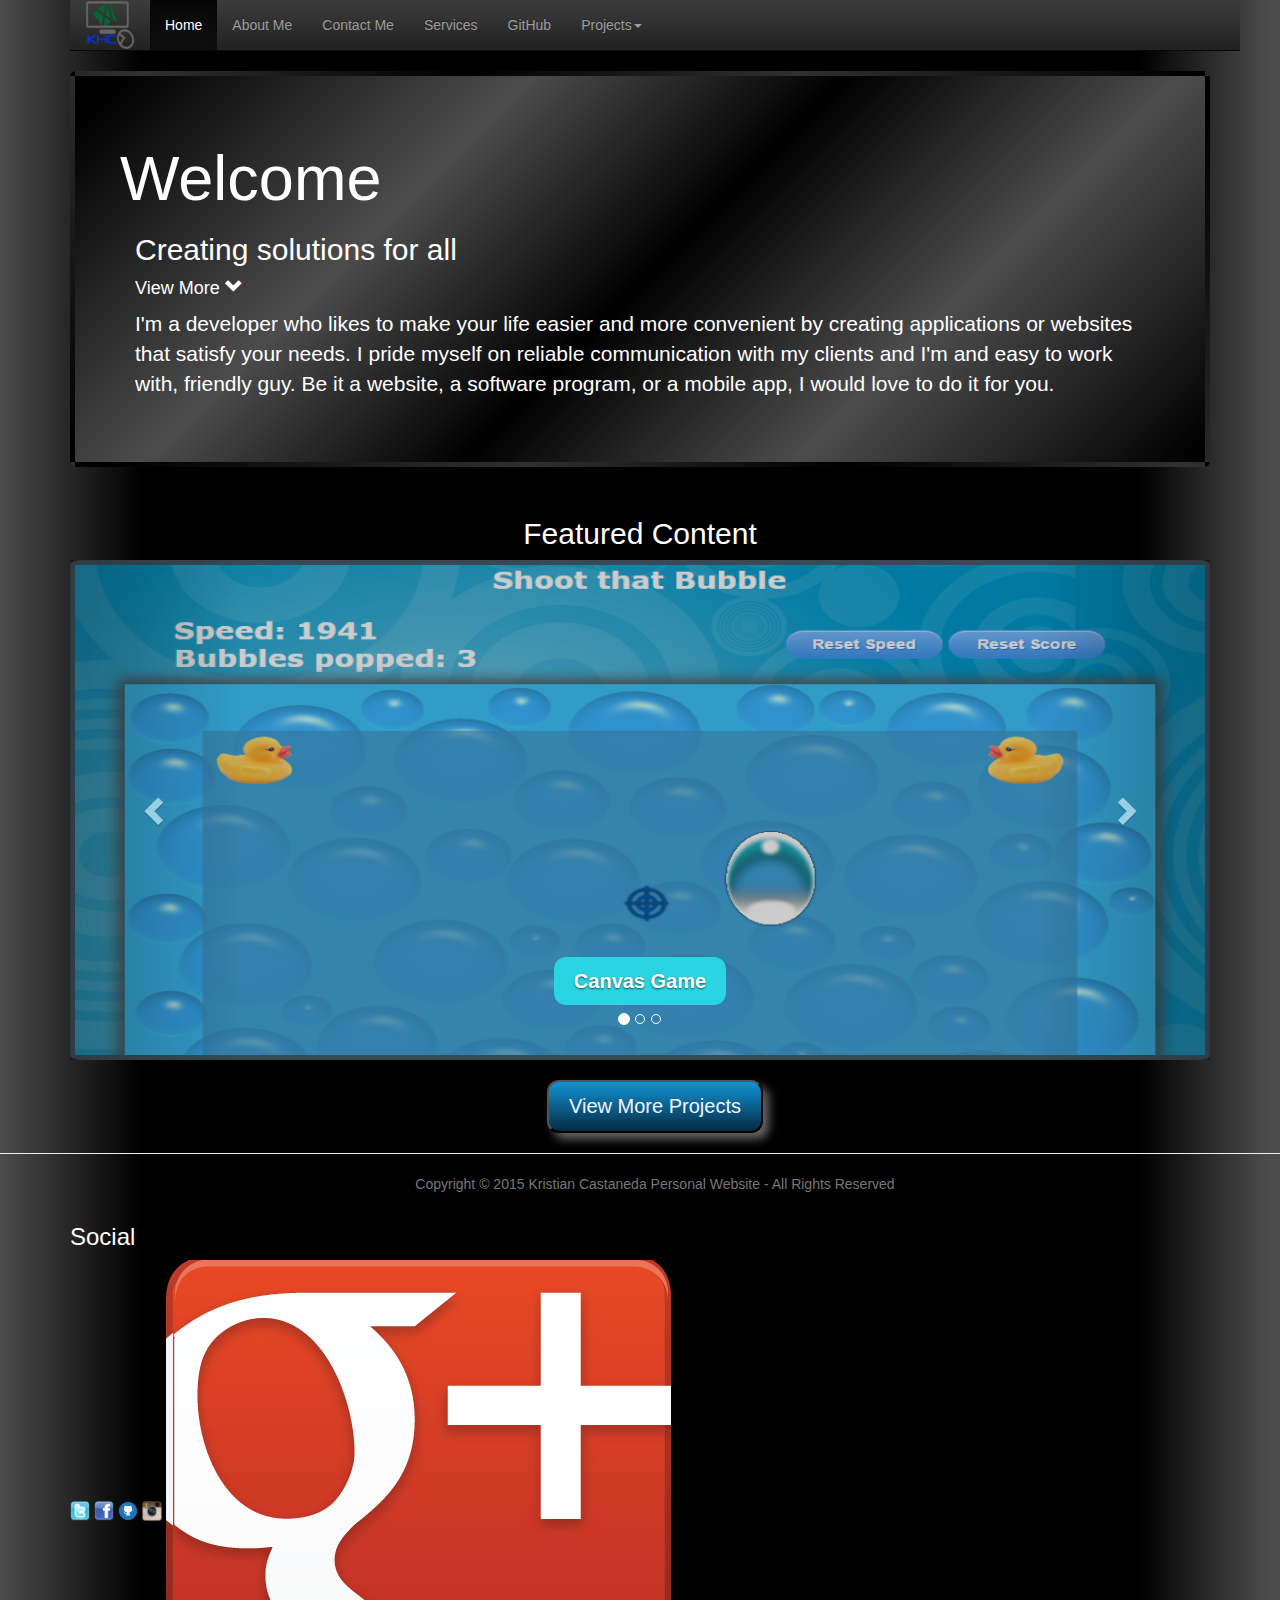
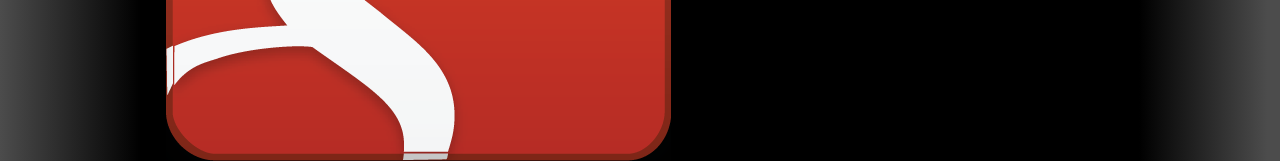
<file: COMP308PersonalPortfolio/index.html>
﻿<!DOCTYPE html>
<html lang="en">
<head>
    <!--Kristian Castaneda 300730698 - Home Page for Personal Portfolio Website-->
    <meta http-equiv="X-UA-Compatible" content="IE=edge">
    <meta name="viewport" content="width=device-width, initial-scale=1">
    <meta name="description" content="">
    <meta name="author" content="">
    <title>Kristian Castaneda - Personal Portfolio Website</title>
    <!--#region CSS Section -->
    <link href="css/bootstrap.min.css" rel="stylesheet" />
    <link href="css/bootstrap-theme.min.css" rel="stylesheet" />
    <link href="css/app.css" rel="stylesheet" />
    <!--#endregion-->
</head>
<body>
    <!--#region navigation-->
    <div class="navbar-wrapper">
        <div class="container">
            <div class="navbar-header">
                <nav class="navbar navbar-inverse navbar-static-top">
                    <div class="container">
                        <div class="navbar-header">
                            <!--#region Navbar Toggle-->
                            <button type="button" class="navbar-toggle collapsed" data-toggle="collapse" data-target="#navbar" aria-expanded="false" aria-controls="navbar">
                                <span class="sr-only">Toggle navigation</span>
                                <span class="icon-bar"></span>
                                <span class="icon-bar"></span>
                                <span class="icon-bar"></span>
                            </button>
                            <!--#endregion-->
                            <!--#region Logo-->
                            <a class="navbar-brand" href="index.html">
                                <img id="logo" src="assets/images/logokhc.png" />
                            </a>
                            <!--#endregion-->
                        </div>
                        <!--#region Navbar-->
                        <div id="navbar" class="navbar-collapse collapse">
                            <ul class="nav navbar-nav">
                                <li class="active"><a href="index.html">Home</a></li>
                                <li><a href="pages/about.html">About Me</a></li>
                                <li><a href="pages/contact.html">Contact Me</a></li>
                                <li><a href="pages/services.html">Services</a></li>
                                <li><a href="https://github.com/KristianCastaneda">GitHub</a></li>
                                <li class="dropdown">
                                    <a href="pages/projects.html" class="dropdown-toggle" data-toggle="dropdown" role="button" aria-expanded="false">Projects<span class="caret"></span></a>
                                    <!--#region Dropdown Menu-->
                                    <ul class="dropdown-menu" role="menu">
                                        <li><a href="pages/projects.html">View All Projects</a></li>
                                        <li><a href="previousprojects/Index.html">First Project</a></li>
                                        <li class="divider"></li>
                                        <li class="dropdown-header">COMP213 Projects</li>
                                        <li><a href="pages/previousprojects/Assignment02/Assignment02.html">Assignment 02</a></li>
                                        <li><a href="pages/previousprojects/Assignment03/Assignment3.htm">Assignment 03</a></li>
                                        <li><a href="pages/previousprojects/Assignment04/Assignment4.htm">Assignment 04</a></li>
                                        <li><a href="pages/previousprojects/Assignment05/Assignment5.xml">Assignment 05</a></li>
                                        <li><a href="pages/previousprojects/Midterm/300730698midterm213.htm">MidTerm</a></li>
                                        <li class="divider"></li>
                                        <li class="dropdown-header">COMP229 Projects</li>
                                        <li><a href="pages/previousprojects/229Assignment02/Assignment2.htm">Assignment 02</a></li>
                                        <li><a href="pages/previousprojects/229Assignment03/assignment3.html">Assignment 03</a></li>
                                        <li><a href="pages/previousprojects/229Assignment04/Assignment04.html">Assignment 04</a></li>
                                        <li><a href="pages/previousprojects/229Midterm/Midterm300730698.html">MidTerm</a></li>
                                        <li><a href="pages/previousprojects/Final/300730698.zip">Final</a></li>
                                    </ul>
                                    <!--#endregion-->
                                </li>
                            </ul>
                        </div>
                        <!--#endregion-->
                    </div>
                </nav>
            </div>
        </div>
    </div>
    <!--#endregion-->
    <!--#region index content-->
    <!--#region Welcome Tagline Statement-->
    <div class="container">
        <div class="jumbotron statement">
            <div class="statementfont">
                <h1 class="row welcome">Welcome</h1>
                <h2 class="tagline">Creating solutions for all</h2>
                <div class="mission">
                    <h4 class="displaymore">
                        View More <span class="glyphicon glyphicon-chevron-down"></span>
                    </h4>
                    <p class="missionstatement">
                        I'm a developer who likes to make your life easier and more convenient by
                        creating applications or websites that satisfy your needs. I pride myself
                        on reliable communication with my clients and I'm and easy to work with, friendly guy.
                        Be it a website, a software program, or a mobile app, I would love to do it for you.
                    </p>
                </div>
            </div>
        </div>
    </div>
    <!--#endregion-->
    <!--#region Featured Slider-->
    <div class="container">
        <center>
            <h2>Featured Content</h2>
        </center>
        <!--#region Slider-->
        <div id="mySlider" class="carousel slide" data-ride="carousel" data-interval="8000">
            <!-- #region Indicators -->
            <ol class="carousel-indicators">
                <li data-target="#mySlider" data-slide-to="0" class="active"></li>
                <li data-target="#mySlider" data-slide-to="1"></li>
                <li data-target="#mySlider" data-slide-to="2"></li>
            </ol>
            <!--#endregion-->
            <!--#region Wrapper for slides -->
            <div class="carousel-inner">
                <div class="item active">
                    <a href="previousprojects/229Assignment04/Assignment04.html">
                        <img src="assets/images/bubbleshooter.png" alt="firstSlide" id="firstSlide" />
                    </a>
                    <div class="carousel-caption">
                        <a href="pages/previousprojects/229Assignment04/Assignment04.html">
                            <label class="caption-label">Canvas Game</label>
                        </a>
                    </div>
                </div>
                <div class="item">
                    <a href="pages/previousprojects/229Assignment03/assignment3.html">
                        <img src="assets/images/registrationform.png" alt="secondSlide" id="secondSlide" />
                    </a>
                    <div class="carousel-caption">
                        <a href="pages/previousprojects/229Assignment03/assignment3.html">
                            <label class="caption-label">JavaScript Form</label>
                        </a>
                    </div>
                </div>
                <div class="item">
                    <a href="pages/previousprojects/Assignment05/Assignment5.xml">
                        <img src="assets/images/nutritionfacts.png" alt="thirdSlide" id="thirdSlide" />
                    </a>
                    <div class="carousel-caption">
                        <a href="pages/previousprojects/Assignment05/Assignment5.xml">
                            <label class="caption-label">XML Page</label>
                        </a>
                    </div>
                </div>
            </div>
            <!--#endregion-->
            <!--#region Controls -->
            <a class="left carousel-control" href="#mySlider" role="button" data-slide="prev">
                <span class="glyphicon glyphicon-chevron-left"></span>
            </a>
            <a class="right carousel-control" href="#mySlider" role="button" data-slide="next">
                <span class="glyphicon glyphicon-chevron-right"></span>
            </a>
            <!--#endregion-->
        </div>
        <!--#endregion-->
        <!-- #region Call to Action button -->
        <div class="container viewmore">
            <button class="calltoaction" onclick="window.location.href='pages/projects.html'">View More Projects</button>
        </div>
        <!--#endregion-->
    </div>
    <!--#endregion-->
    <!--#endregion-->
 
    <hr class="featurette-divider">

    <!--#region Footer/Copyright/Social-->
    <footer class="container footer">
        <!--#region Copyright-->
        <div class="container">
            <p class="text-muted copyright">Copyright &copy; 2015 Kristian Castaneda Personal Website - All Rights Reserved</p>
        </div>
        <!--#endregion-->
        <!--#region Social-->
        <div class="row">
            <div class="col-sm-12 col-md-12 col-lg-12">
                <div class="socialmedia">
                    <h3>Social</h3>
                    <a class="socialIcons" href="http://twitter.com/kristianissimo">
                        <img id="twitter" src="assets/images/twitter.png" />
                    </a>
                    <a class="socialIcons" href="http://facebook.com/jjalapeno">
                        <img id="facebook" src="assets/images/facebook.png" />
                    </a>
                    <a class="socialIcons" href="http://github.com/KristianCastaneda">
                        <img id="github" src="assets/images/github.png" />
                    </a>
                    <a class="socialIcons" href="http://instagram.com/kristianissimo">
                        <img id="instagram" src="assets/images/instagram.png" />
                    </a>
                    <a class="socialIcons" href="https://plus.google.com/u/0/106771152647996689682/posts">
                        <img id="googleplus" src="assets/images/googleplus.png" />
                    </a>
                </div>
            </div>
        </div>
        <!--#endregion-->
    </footer>
    <!--#endregion-->
    <!--#region JavaScript Section-->
    <script src="Scripts/jquery-2.1.3.min.js"></script>
    <script src="Scripts/bootstrap.min.js"></script>
    <script src="Scripts/app.js"></script>
    <!--#endregion-->
</body>
</html>
</file>
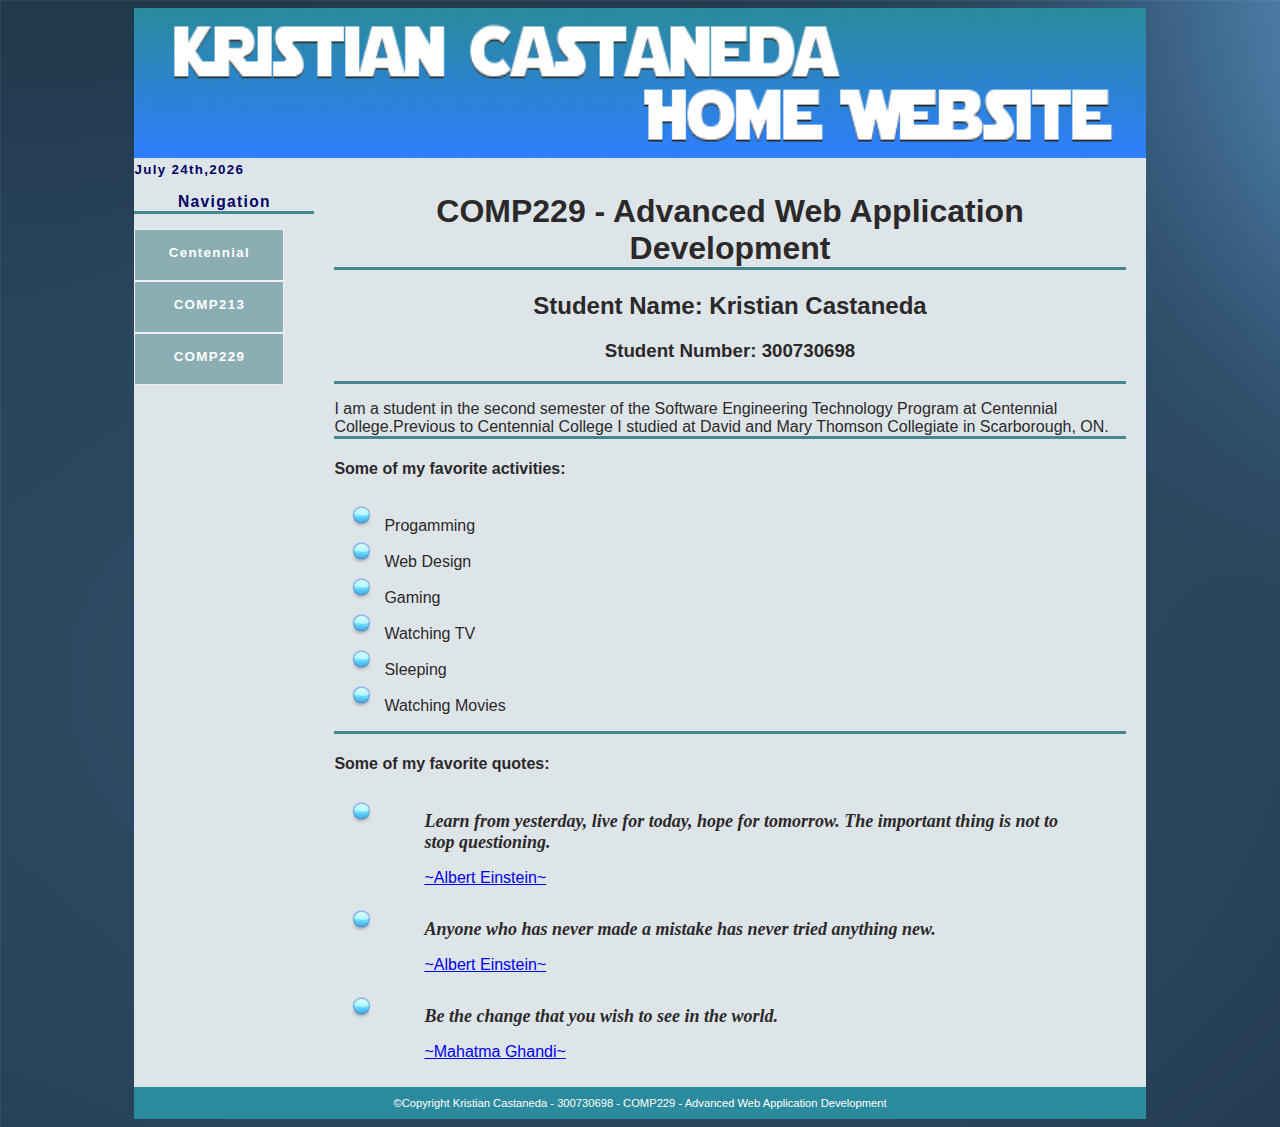
<file: COMP308PersonalPortfolio/previousprojects/Index.html>
﻿<!DOCTYPE html>
<html lang="en">
<head>
<title>Kristian's Webpage</title>
<meta charset="utf-8">
<link href="Indexcss.css" rel="stylesheet" type="text/css">
</head>
<body>
<span>

</span>
<div id="wrapper">
  <header>
    <img  title="banner" src="images/banner.png" style="width: 100%; height: 150px;" />  
  </header>
  <nav>
        <script>
            var today = new Date();
            var day = today.getDate();
            var month = today.getMonth();
            var year = today.getFullYear();

            switch (parseInt(month)) {
                case 0:
                    month = "January"
                    break
                case 1:
                    month = "February"
                    break
                case 2:
                    month = "March"
                    break
                case 3:
                    month = "April"
                    break
                case 4:
                    month = "May"
                    break
                case 5:
                    month = "June"
                    break
                case 6:
                    month = "July"
                    break
                case 7:
                    month = "August"
                    break
                case 8:
                    month = "September"
                    break
                case 9:
                    month = "October"
                case 10:
                    month = "November"
                case 11:
                    month = "December"
            }
            if (day == 1 || day == 31) {
                day = day + "st"
            }
            else if (day == 2 || day == 22) {
                day = day + "nd"
            }
            else if (day == 3 || day == 23) {
                day = day + "rd"
            }
            else {
                day = day + "th";
            }
            document.writeln(month + " " + day + "," + year);
    </script>
          <h3 style="text-align:center;border-bottom:#478691 solid">Navigation</h3>
       <div id="divMenu">
    <ul>
        <li><a href="#">Centennial</a>
        <ul>
            <li><a href="http://www.centennialcollege.ca/" target="_blank"> Official Site</a></li>
            <li><a href="https://my.centennialcollege.ca/cp/home/displaylogin" target="_blank">myCentennial</a></li>
            <li><a href="https://e.centennialcollege.ca/"target="_blank">eCentennial</a></li>
            <li><a href="http://library.centennialcollege.ca/"target="_blank">Library</a></li>
            <li><a href="http://www.ccsai.ca/"target="_blank">Student Association</a></li>
            <li><a href="http://www.centennialcollege.ca/bookstore"target="_blank">Book Stores</a></li>
        </ul>
        </li>
        <li><a href="#">COMP213</a>
                <ul>
            <li><a href="Assignment02/Assignment02.html">Assignment&nbsp;02</a></li>
            <li><a href="Assignment03/Assignment3.htm">Assignment&nbsp;03</a></li>
            <li><a href="Assignment04/Assignment4.htm">Assignment&nbsp;04</a></li>
            <li><a href="Assignment05/Assignment5.xml">Assignment&nbsp;05</a></li>
        </ul></li>
        <li><a href="#">COMP229</a>
                <ul>
            <li><a href="229Assignment02/Assignment2.htm">Assignment&nbsp;02</a></li>
            <li><a href="229Assignment03/assignment3.html">Assignment&nbsp;03</a></li>
            <li><a href="229Assignment04/Assignment04.html">Assignment&nbsp;04</a></li>
            <li><a href="229Midterm/Midterm300730698.html">Midterm&nbsp;Exam</a></li>
            <li><a href="Final/300730698.zip">Final&nbsp;Exam</a></li>
            <li><a href="Project/WebFinalProject.zip">Final&nbsp;Project</a></li>
        </ul></li>
    </ul>
    </div>


  
  </nav>

   <div id="content">
   		<div style="text-align:center;border-bottom:medium #478691 solid;">
            <h1 style="text-align:center;border-bottom:medium #478691 solid;">COMP229 - Advanced Web Application Development</h1>
   			<h2><strong>Student Name: Kristian Castaneda</strong></h2> 
   			<h3><strong>Student Number: 300730698</strong></h3>  
   		</div>
   		<div>
              
   				<p style="text-align:left;border-bottom:medium #478691 solid;">
   					I am a student in the second semester of the Software Engineering Technology 
   					Program at Centennial College.Previous to Centennial College I studied at 
   					David and Mary Thomson Collegiate in Scarborough, ON.
   				</p>
   				<h4>Some of my favorite activities:</h4>
   					<ul style="list-style-image:url('images/list.png');margin-left:50px;">
						<li>Progamming</li>
						<li>Web Design</li>
						<li>Gaming</li>
						<li>Watching TV</li>
						<li>Sleeping</li>
						<li>Watching Movies</li>
					</ul>
				<p style="border-bottom:medium #478691 solid;">
					
				</p>
				<h4>Some of my favorite quotes:</h4>
					<ul style="list-style-image:url('images/list.png');margin-left:50px;">
						<li><blockquote>
                            <i style="font-family:Bradley Hand ITC;font-size:large">
                                <strong>Learn from yesterday, live for today, hope for tomorrow. The important thing is not to stop questioning.

                                </strong></i></blockquote><blockquote><a href="http://en.wikipedia.org/wiki/Albert_Einstein" target="_blank">~Albert Einstein~</a></blockquote></li>
						<li>
                            <blockquote>
                                <i style="font-family:Bradley Hand ITC;font-size:large">
                                    <strong>
                                        Anyone who has never made a mistake has never tried anything new.
                                    </strong>
                                </i>
						    </blockquote>
                            <blockquote>
                                <a href="http://en.wikipedia.org/wiki/Albert_Einstein" target="_blank">~Albert Einstein~</a>
                            </blockquote>
						<li><blockquote>
                            <i style="font-family:Bradley Hand ITC;font-size:large">
                                <strong>Be the change that you wish to see in the world.</i></blockquote><blockquote>
                                </strong><a href="http://en.wikipedia.org/wiki/Mahatma_Gandhi" target="_blank">~Mahatma Ghandi~</a></blockquote>
					
					</ul>	
   		</div>
   </div>
   <footer>
   		&copy;Copyright Kristian Castaneda - 300730698 - COMP229 - Advanced Web Application Development
   </footer>
  </div>
</body>
</html>
</file>
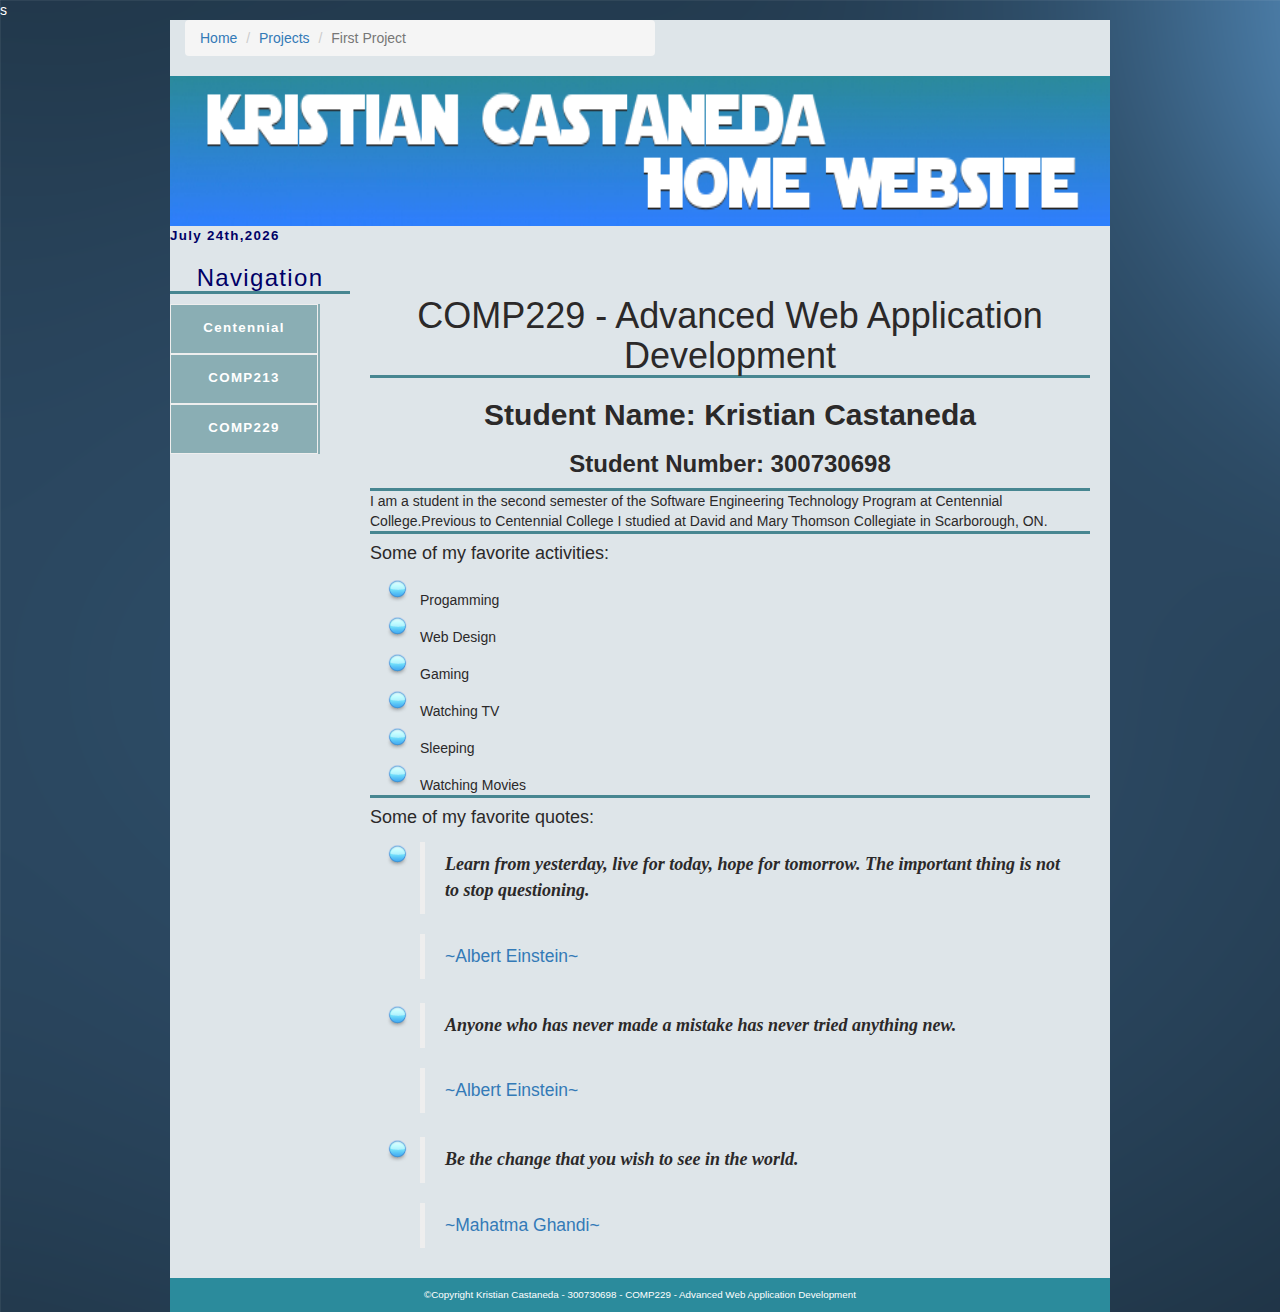
<file: COMP308PersonalPortfolio/pages/previousprojects/Index.html>
﻿<!DOCTYPE html>
<html lang="en">
<head>
    <title>Kristian's Webpage</title>
    <meta charset="utf-8">
    <link href="../../css/bootstrap-theme.min.css" rel="stylesheet" />
    <link href="../../css/bootstrap.min.css" rel="stylesheet" />
    <link href="../../css/app.css" rel="stylesheet" />
    <link href="Indexcss.css" rel="stylesheet" />

</head>
<body>
    s
    <span>

    </span>
    <div class="container">
        <div id="wrapper">
            <!--#region Breadcrumb-->
            <div class="container" style="width:500px;float:left;">
                <ol class="breadcrumb">
                    <li><a href="../../index.html">Home</a></li>
                    <li><a href="../projects.html">Projects</a></li>
                    <li class="active">First Project</li>
                </ol>
            </div>
            <!--#endregion-->
            <header>
                <img title="banner" src="images/banner.png" style="width: 100%; height: 150px;" />
            </header>
            <nav>
                <script>
                var today = new Date();
                var day = today.getDate();
                var month = today.getMonth();
                var year = today.getFullYear();

                switch (parseInt(month)) {
                    case 0:
                        month = "January"
                        break
                    case 1:
                        month = "February"
                        break
                    case 2:
                        month = "March"
                        break
                    case 3:
                        month = "April"
                        break
                    case 4:
                        month = "May"
                        break
                    case 5:
                        month = "June"
                        break
                    case 6:
                        month = "July"
                        break
                    case 7:
                        month = "August"
                        break
                    case 8:
                        month = "September"
                        break
                    case 9:
                        month = "October"
                    case 10:
                        month = "November"
                    case 11:
                        month = "December"
                }
                if (day == 1 || day == 31) {
                    day = day + "st"
                }
                else if (day == 2 || day == 22) {
                    day = day + "nd"
                }
                else if (day == 3 || day == 23) {
                    day = day + "rd"
                }
                else {
                    day = day + "th";
                }
                document.writeln(month + " " + day + "," + year);
                </script>
                <h3 style="text-align:center;border-bottom:#478691 solid">Navigation</h3>
                <div id="divMenu">
                    <ul>
                        <li>
                            <a href="#">Centennial</a>
                            <ul>
                                <li><a href="http://www.centennialcollege.ca/" target="_blank"> Official Site</a></li>
                                <li><a href="https://my.centennialcollege.ca/cp/home/displaylogin" target="_blank">myCentennial</a></li>
                                <li><a href="https://e.centennialcollege.ca/" target="_blank">eCentennial</a></li>
                                <li><a href="http://library.centennialcollege.ca/" target="_blank">Library</a></li>
                                <li><a href="http://www.ccsai.ca/" target="_blank">Student Association</a></li>
                                <li><a href="http://www.centennialcollege.ca/bookstore" target="_blank">Book Stores</a></li>
                            </ul>
                        </li>
                        <li>
                            <a href="#">COMP213</a>
                            <ul>
                                <li><a href="Assignment02/Assignment02.html">Assignment&nbsp;02</a></li>
                                <li><a href="Assignment03/Assignment3.htm">Assignment&nbsp;03</a></li>
                                <li><a href="Assignment04/Assignment4.htm">Assignment&nbsp;04</a></li>
                                <li><a href="Assignment05/Assignment5.xml">Assignment&nbsp;05</a></li>
                            </ul>
                        </li>
                        <li>
                            <a href="#">COMP229</a>
                            <ul>
                                <li><a href="229Assignment02/Assignment2.htm">Assignment&nbsp;02</a></li>
                                <li><a href="229Assignment03/assignment3.html">Assignment&nbsp;03</a></li>
                                <li><a href="229Assignment04/Assignment04.html">Assignment&nbsp;04</a></li>
                                <li><a href="229Midterm/Midterm300730698.html">Midterm&nbsp;Exam</a></li>
                                <li><a href="Final/300730698.zip">Final&nbsp;Exam</a></li>
                                <li><a href="Project/WebFinalProject.zip">Final&nbsp;Project</a></li>
                            </ul>
                        </li>
                    </ul>
                </div>



            </nav>
            <br /><br />

            <div id="content">
                <div style="text-align:center;border-bottom:medium #478691 solid;">
                    <h1 style="text-align:center;border-bottom:medium #478691 solid;">COMP229 - Advanced Web Application Development</h1>
                    <h2><strong>Student Name: Kristian Castaneda</strong></h2>
                    <h3><strong>Student Number: 300730698</strong></h3>
                </div>
                <div>

                    <p style="text-align:left;border-bottom:medium #478691 solid;">
                        I am a student in the second semester of the Software Engineering Technology
                        Program at Centennial College.Previous to Centennial College I studied at
                        David and Mary Thomson Collegiate in Scarborough, ON.
                    </p>
                    <h4>Some of my favorite activities:</h4>
                    <ul style="list-style-image:url('images/list.png');margin-left:50px;">
                        <li>Progamming</li>
                        <li>Web Design</li>
                        <li>Gaming</li>
                        <li>Watching TV</li>
                        <li>Sleeping</li>
                        <li>Watching Movies</li>
                    </ul>
                    <p style="border-bottom:medium #478691 solid;">

                    </p>
                    <h4>Some of my favorite quotes:</h4>
                    <ul style="list-style-image:url('images/list.png');margin-left:50px;">
                        <li>
                            <blockquote>
                                <i style="font-family:Bradley Hand ITC;font-size:large">
                                    <strong>
                                        Learn from yesterday, live for today, hope for tomorrow. The important thing is not to stop questioning.

                                    </strong>
                                </i>
                            </blockquote><blockquote><a href="http://en.wikipedia.org/wiki/Albert_Einstein" target="_blank">~Albert Einstein~</a></blockquote>
                        </li>
                        <li>
                            <blockquote>
                                <i style="font-family:Bradley Hand ITC;font-size:large">
                                    <strong>
                                        Anyone who has never made a mistake has never tried anything new.
                                    </strong>
                                </i>
                            </blockquote>
                            <blockquote>
                                <a href="http://en.wikipedia.org/wiki/Albert_Einstein" target="_blank">~Albert Einstein~</a>
                            </blockquote>
                        <li>
                            <blockquote>
                                <i style="font-family:Bradley Hand ITC;font-size:large">
                                    <strong>Be the change that you wish to see in the world.
                                </i>
                            </blockquote><blockquote>
                                </strong><a href="http://en.wikipedia.org/wiki/Mahatma_Gandhi" target="_blank">~Mahatma Ghandi~</a>
                            </blockquote>

                    </ul>
                </div>
            </div>
            <footer>
                &copy;Copyright Kristian Castaneda - 300730698 - COMP229 - Advanced Web Application Development
            </footer>
        </div>
    </div>
</body>
</html>
</file>
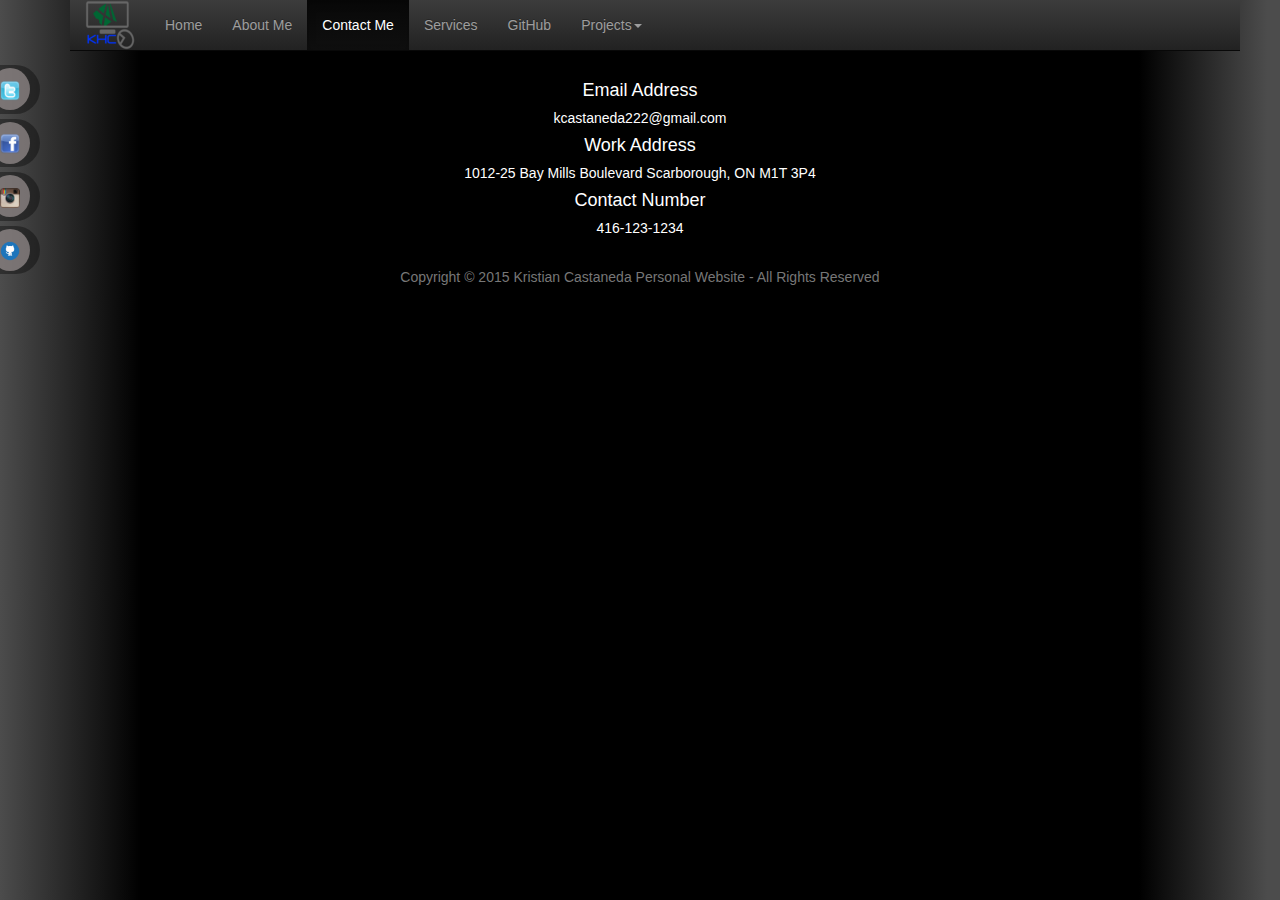
<file: COMP308PersonalPortfolio/contact.html>
﻿<!DOCTYPE html>
<html lang="en">
<head>
    <meta http-equiv="X-UA-Compatible" content="IE=edge">
    <meta name="viewport" content="width=device-width, initial-scale=1">
    <meta name="description" content="">
    <meta name="author" content="">
    <title>Kristian Castaneda - Personal Portfolio Website</title>
    <!-- CSS Section -->
    <link href="css/Content/bootstrap.min.css" rel="stylesheet" />
    <link href="css/Content/bootstrap-theme.min.css" rel="stylesheet" />
    <link href="css/app.css" rel="stylesheet" />
</head>
<body>
    <nav class="container social">
        <ul>
            <li>
                <a href="http://twitter.com/kristianissimo">
                    Twitter
                    <i><img id="twitter" src="assets/images/twitter.png" /></i>
                </a>
            </li>
            <li>
                <a href="http://facebook.com/jjapaleno">
                    Facebook
                    <i><img id="facebook" src="assets/images/facebook.png" /></i>
                </a>
            </li>
            <li>
                <a href="http://instagram.com/kristianissimo">
                    Instagram
                    <i><img id="instagram" src="assets/images/instagram.png" /></i>
                </a>
            </li>
            <li>
                <a href="https://github.com/KristianCastaneda">
                    GitHub
                    <i><img id="github" src="assets/images/github.png" /></i>
                </a>
            </li>
        </ul>
    </nav>
    <div class="navbar-wrapper">
        <div class="container">
            <div class="navbar-header">
                <nav class="navbar navbar-inverse navbar-static-top">
                    <div class="container">
                        <div class="navbar-header">
                            <button type="button" class="navbar-toggle collapsed" data-toggle="collapse" data-target="#navbar" aria-expanded="false" aria-controls="navbar">
                                <span class="sr-only">Toggle navigation</span>
                                <span class="icon-bar"></span>
                                <span class="icon-bar"></span>
                                <span class="icon-bar"></span>
                            </button>
                            <a class="navbar-brand" href="index.html">
                                <img id="logo" src="assets/images/logokhc.png" />
                            </a>
                        </div>
                        <div id="navbar" class="navbar-collapse collapse">
                            <ul class="nav navbar-nav">
                                <li><a href="index.html">Home</a></li>
                                <li><a href="about.html">About Me</a></li>
                                <li class="active"><a href="contact.html">Contact Me</a></li>
                                <li><a href="services.html">Services</a></li>
                                <li><a href="https://github.com/KristianCastaneda">GitHub</a></li>
                                <li class="dropdown">
                                    <a href="projects.html" class="dropdown-toggle" data-toggle="dropdown" role="button" aria-expanded="false">Projects<span class="caret"></span></a>
                                    <ul class="dropdown-menu" role="menu">
                                        <li><a href="projects.html">View All Projects</a></li>
                                        <li><a href="previousprojects/Index.html">First Project</a></li>
                                        <li class="divider"></li>
                                        <li class="dropdown-header">COMP213 Projects</li>
                                        <li><a href="previousprojects/Assignment02/Assignment02.html">Assignment 02</a></li>
                                        <li><a href="previousprojects/Assignment03/Assignment3.htm">Assignment 03</a></li>
                                        <li><a href="previousprojects/Assignment04/Assignment4.htm">Assignment 04</a></li>
                                        <li><a href="previousprojects/Assignment05/Assignment5.xml">Assignment 05</a></li>
                                        <li><a href="previousprojects/Midterm/300730698midterm213.htm">MidTerm</a></li>
                                        <li class="divider"></li>
                                        <li class="dropdown-header">COMP229 Projects</li>
                                        <li><a href="previousprojects/229Assignment02/Assignment2.htm">Assignment 02</a></li>
                                        <li><a href="previousprojects/229Assignment03/assignment3.html">Assignment 03</a></li>
                                        <li><a href="previousprojects/229Assignment04/">Assignment 04</a></li>
                                        <li><a href="previousprojects/229Midterm/Midterm300730698.html">MidTerm</a></li>
                                        <li><a href="previousprojects/Final/300730698.zip">Final</a></li>
                                    </ul>
                                </li>
                            </ul>
                        </div>
                    </div>
                </nav>
            </div>
        </div>
    </div>
    <div class="container contactinfo">
        <div class="">
            <h4>Email Address</h4>
            <h5>kcastaneda222@gmail.com</h5>
            <h4>Work Address</h4>
            <h5>1012-25 Bay Mills Boulevard Scarborough, ON M1T 3P4</h5>
            <h4>Contact Number</h4>
            <h5>416-123-1234</h5>
        </div>
    </div>
    <footer class="footer">
        <div class="container">
            <p class="text-muted copyright">Copyright &copy; 2015 Kristian Castaneda Personal Website - All Rights Reserved</p>
        </div>
    </footer>
    <!--JavaScript Section-->
    <script src="Scripts/jquery-2.1.3.min.js"></script>
    <script src="Scripts/bootstrap.min.js"></script>
    <script src="Scripts/app.js"></script>
</body>
</html>
</file>
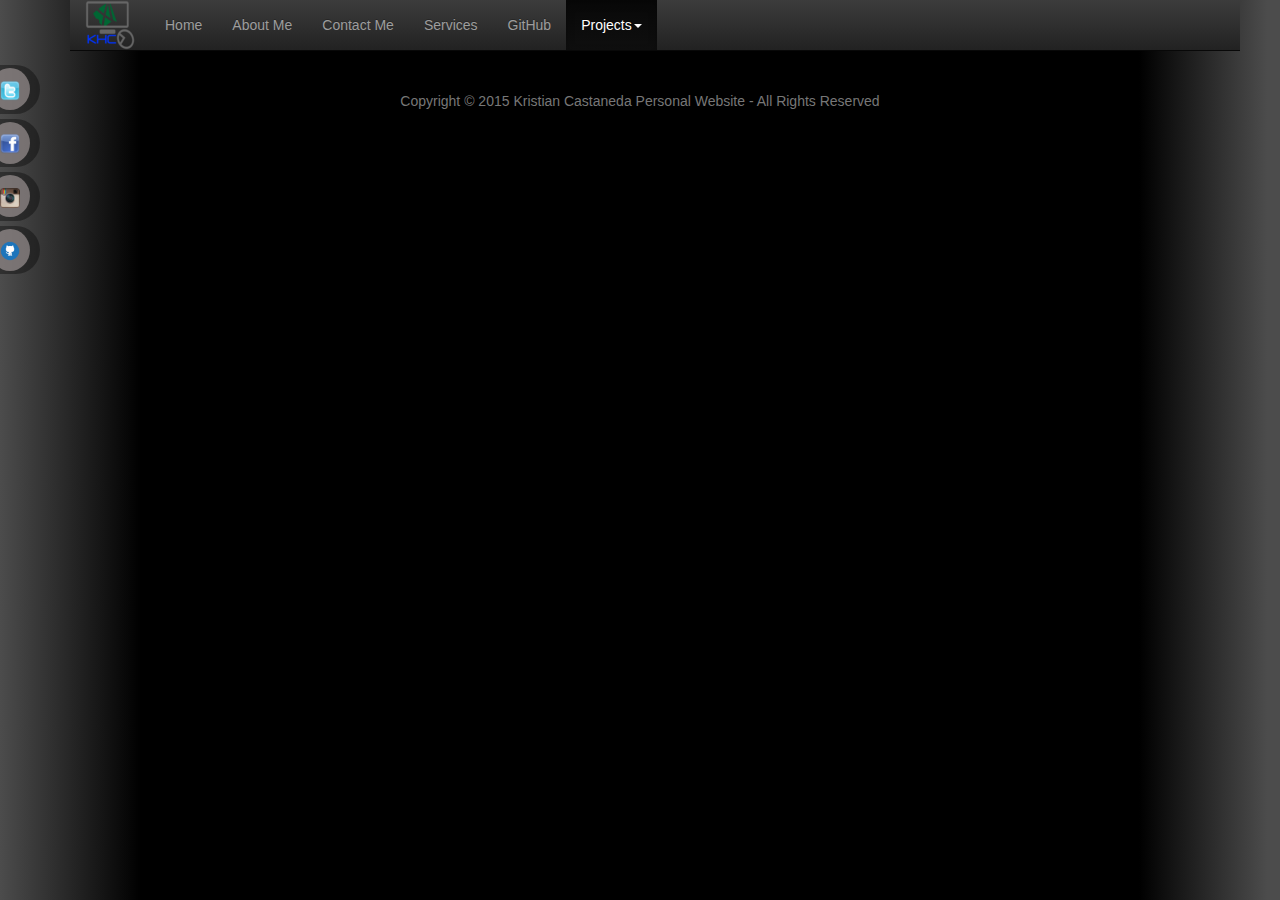
<file: COMP308PersonalPortfolio/projects.html>
﻿<!DOCTYPE html>
<html lang="en">
<head>
    <meta http-equiv="X-UA-Compatible" content="IE=edge">
    <meta name="viewport" content="width=device-width, initial-scale=1">
    <meta name="description" content="">
    <meta name="author" content="">
    <title>Kristian Castaneda - Personal Portfolio Website</title>
    <!-- CSS Section -->
    <link href="css/Content/bootstrap.min.css" rel="stylesheet" />
    <link href="css/Content/bootstrap-theme.min.css" rel="stylesheet" />
    <link href="css/app.css" rel="stylesheet" />
</head>
<body>
    <nav class="container social">
        <ul>
            <li>
                <a href="http://twitter.com/kristianissimo">
                    Twitter
                    <i><img id="twitter" src="assets/images/twitter.png" /></i>
                </a>
            </li>
            <li>
                <a href="http://facebook.com/jjapaleno">
                    Facebook
                    <i><img id="facebook" src="assets/images/facebook.png" /></i>
                </a>
            </li>
            <li>
                <a href="http://instagram.com/kristianissimo">
                    Instagram
                    <i><img id="instagram" src="assets/images/instagram.png" /></i>
                </a>
            </li>
            <li>
                <a href="https://github.com/KristianCastaneda">
                    GitHub
                    <i><img id="github" src="assets/images/github.png" /></i>
                </a>
            </li>
        </ul>
    </nav>
    <div class="navbar-wrapper">
        <div class="container">
            <div class="navbar-header">
                <nav class="navbar navbar-inverse navbar-static-top">
                    <div class="container">
                        <div class="navbar-header">
                            <button type="button" class="navbar-toggle collapsed" data-toggle="collapse" data-target="#navbar" aria-expanded="false" aria-controls="navbar">
                                <span class="sr-only">Toggle navigation</span>
                                <span class="icon-bar"></span>
                                <span class="icon-bar"></span>
                                <span class="icon-bar"></span>
                            </button>
                            <a class="navbar-brand" href="index.html">
                                <img id="logo" src="assets/images/logokhc.png" />
                            </a>
                        </div>
                        <div id="navbar" class="navbar-collapse collapse">
                            <ul class="nav navbar-nav">
                                <li><a href="index.html">Home</a></li>
                                <li><a href="about.html">About Me</a></li>
                                <li><a href="contact.html">Contact Me</a></li>
                                <li><a href="services.html">Services</a></li>
                                <li><a href="https://github.com/KristianCastaneda">GitHub</a></li>
                                <li class="dropdown active">
                                    <a href="projects.html" class="dropdown-toggle" data-toggle="dropdown" role="button" aria-expanded="false">Projects<span class="caret"></span></a>
                                    <ul class="dropdown-menu" role="menu">
                                        <li><a href="projects.html">View All Projects</a></li>
                                        <li><a href="previousprojects/Index.html">First Project</a></li>
                                        <li class="divider"></li>
                                        <li class="dropdown-header">COMP213 Projects</li>
                                        <li><a href="previousprojects/Assignment02/Assignment02.html">Assignment 02</a></li>
                                        <li><a href="previousprojects/Assignment03/Assignment3.htm">Assignment 03</a></li>
                                        <li><a href="previousprojects/Assignment04/Assignment4.htm">Assignment 04</a></li>
                                        <li><a href="previousprojects/Assignment05/Assignment5.xml">Assignment 05</a></li>
                                        <li><a href="previousprojects/Midterm/300730698midterm213.htm">MidTerm</a></li>
                                        <li class="divider"></li>
                                        <li class="dropdown-header">COMP229 Projects</li>
                                        <li><a href="previousprojects/229Assignment02/Assignment2.htm">Assignment 02</a></li>
                                        <li><a href="previousprojects/229Assignment03/assignment3.html">Assignment 03</a></li>
                                        <li><a href="previousprojects/229Assignment04/">Assignment 04</a></li>
                                        <li><a href="previousprojects/229Midterm/Midterm300730698.html">MidTerm</a></li>
                                        <li><a href="previousprojects/Final/300730698.zip">Final</a></li>
                                    </ul>
                                </li>
                            </ul>
                        </div>
                    </div>
                </nav>
            </div>
        </div>
    </div>
    <footer class="footer">
        <div class="container">
            <p class="text-muted copyright">Copyright &copy; 2015 Kristian Castaneda Personal Website - All Rights Reserved</p>
        </div>
    </footer>
    <!--JavaScript Section-->
    <script src="Scripts/jquery-2.1.3.min.js"></script>
    <script src="Scripts/bootstrap.min.js"></script>
    <script src="Scripts/app.js"></script>
</body>
</html>
</file>
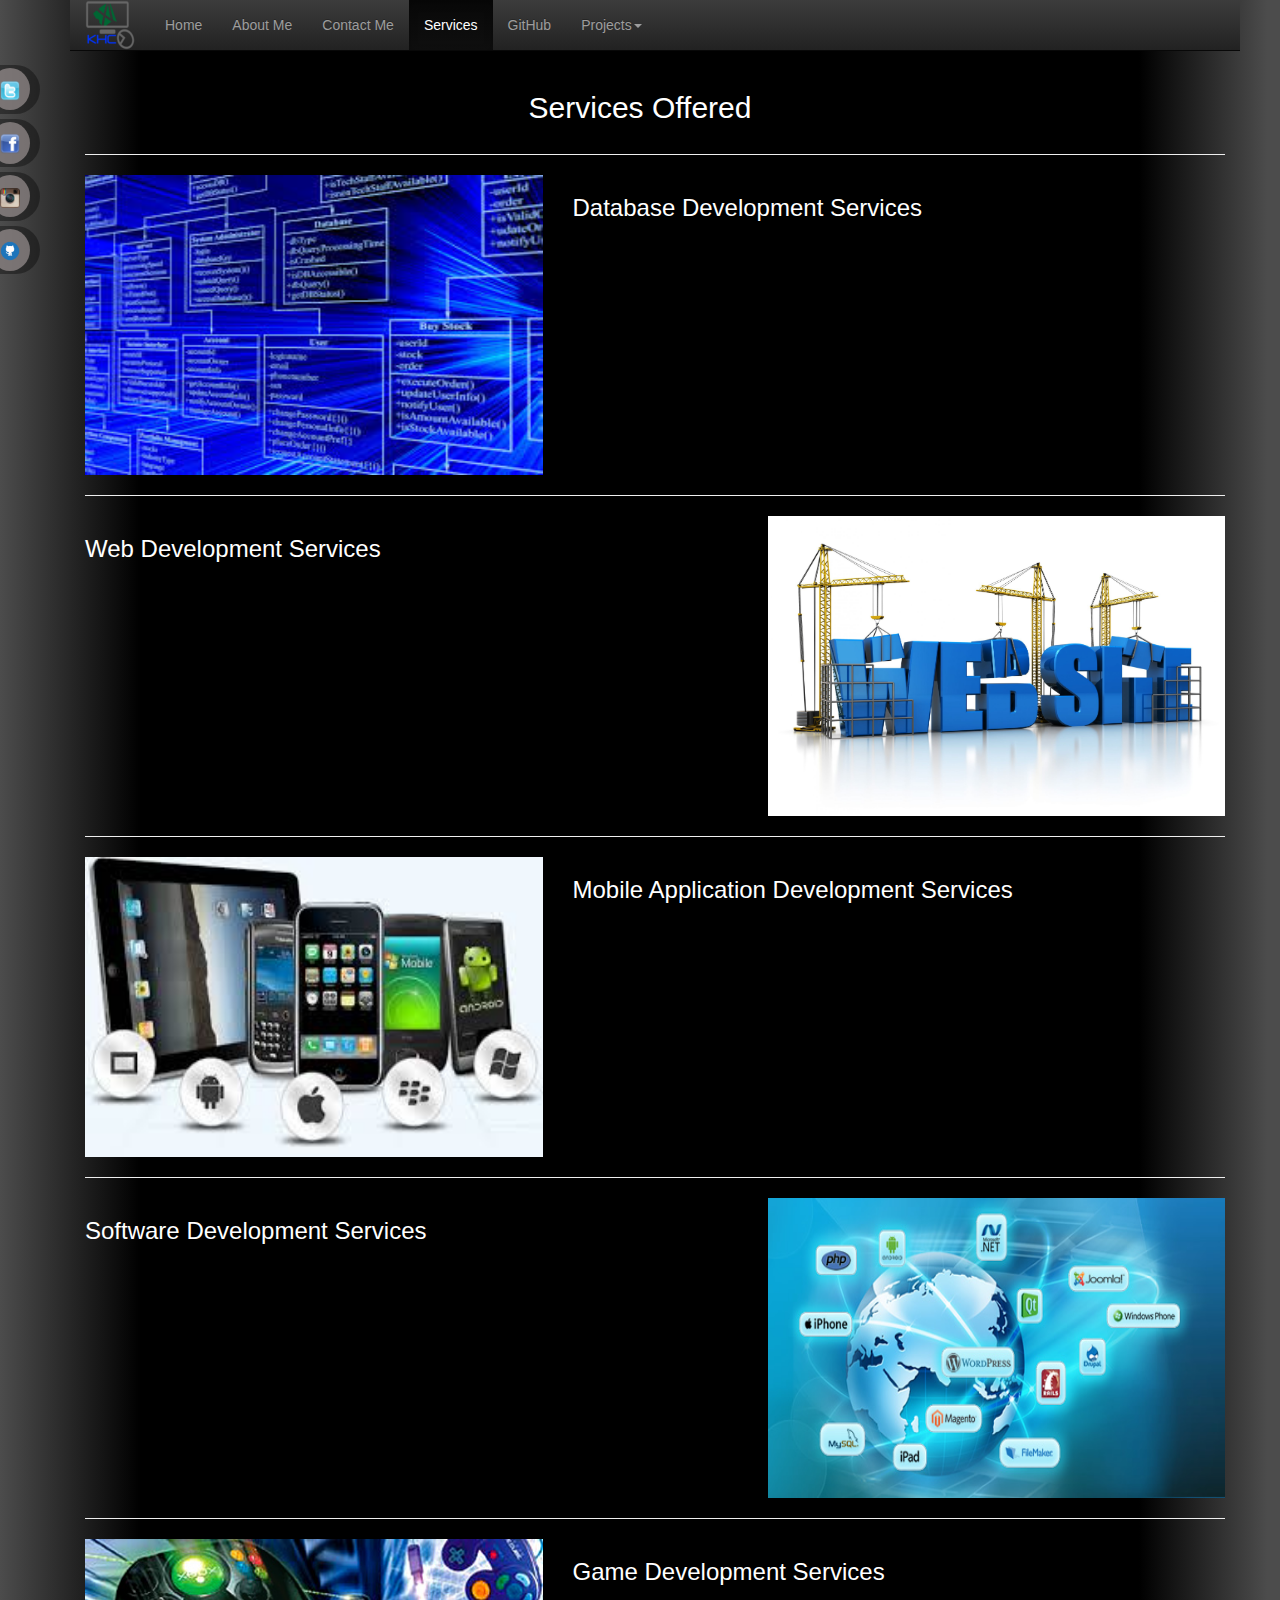
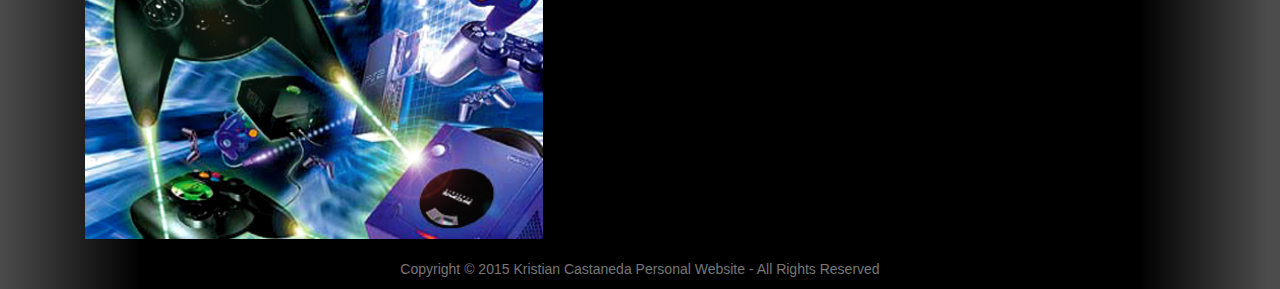
<file: COMP308PersonalPortfolio/services.html>
﻿<!DOCTYPE html>
<html lang="en">
<head>
    <meta http-equiv="X-UA-Compatible" content="IE=edge">
    <meta name="viewport" content="width=device-width, initial-scale=1">
    <meta name="description" content="">
    <meta name="author" content="">
    <title>Kristian Castaneda - Personal Portfolio Website</title>
    <!-- CSS Section -->
    <link href="css/Content/bootstrap.min.css" rel="stylesheet" />
    <link href="css/Content/bootstrap-theme.min.css" rel="stylesheet" />
    <link href="css/app.css" rel="stylesheet" />
</head>
<body>
    <nav class="container social">
        <ul>
            <li>
                <a href="http://twitter.com/kristianissimo">
                    Twitter
                    <i><img id="twitter" src="assets/images/twitter.png" /></i>
                </a>
            </li>
            <li>
                <a href="http://facebook.com/jjapaleno">
                    Facebook
                    <i><img id="facebook" src="assets/images/facebook.png" /></i>
                </a>
            </li>
            <li>
                <a href="http://instagram.com/kristianissimo">
                    Instagram
                    <i><img id="instagram" src="assets/images/instagram.png" /></i>
                </a>
            </li>
            <li>
                <a href="https://github.com/KristianCastaneda">
                    GitHub
                    <i><img id="github" src="assets/images/github.png" /></i>
                </a>
            </li>
        </ul>
    </nav>
    <div class="navbar-wrapper">
        <div class="container">
            <div class="navbar-header">
                <nav class="navbar navbar-inverse navbar-static-top">
                    <div class="container">
                        <div class="navbar-header">
                            <button type="button" class="navbar-toggle collapsed" data-toggle="collapse" data-target="#navbar" aria-expanded="false" aria-controls="navbar">
                                <span class="sr-only">Toggle navigation</span>
                                <span class="icon-bar"></span>
                                <span class="icon-bar"></span>
                                <span class="icon-bar"></span>
                            </button>
                            <a class="navbar-brand" href="index.html">
                                <img id="logo" src="assets/images/logokhc.png" />
                            </a>
                        </div>
                        <div id="navbar" class="navbar-collapse collapse">
                            <ul class="nav navbar-nav">
                                <li><a href="index.html">Home</a></li>
                                <li><a href="about.html">About Me</a></li>
                                <li><a href="contact.html">Contact Me</a></li>
                                <li class="active"><a href="services.html">Services</a></li>
                                <li><a href="https://github.com/KristianCastaneda">GitHub</a></li>
                                <li class="dropdown">
                                    <a href="projects.html" class="dropdown-toggle" data-toggle="dropdown" role="button" aria-expanded="false">Projects<span class="caret"></span></a>
                                    <ul class="dropdown-menu" role="menu">
                                        <li><a href="projects.html">View All Projects</a></li>
                                        <li><a href="previousprojects/Index.html">First Project</a></li>
                                        <li class="divider"></li>
                                        <li class="dropdown-header">COMP213 Projects</li>
                                        <li><a href="previousprojects/Assignment02/Assignment02.html">Assignment 02</a></li>
                                        <li><a href="previousprojects/Assignment03/Assignment3.htm">Assignment 03</a></li>
                                        <li><a href="previousprojects/Assignment04/Assignment4.htm">Assignment 04</a></li>
                                        <li><a href="previousprojects/Assignment05/Assignment5.xml">Assignment 05</a></li>
                                        <li><a href="previousprojects/Midterm/300730698midterm213.htm">MidTerm</a></li>
                                        <li class="divider"></li>
                                        <li class="dropdown-header">COMP229 Projects</li>
                                        <li><a href="previousprojects/229Assignment02/Assignment2.htm">Assignment 02</a></li>
                                        <li><a href="previousprojects/229Assignment03/assignment3.html">Assignment 03</a></li>
                                        <li><a href="previousprojects/229Assignment04/">Assignment 04</a></li>
                                        <li><a href="previousprojects/229Midterm/Midterm300730698.html">MidTerm</a></li>
                                        <li><a href="previousprojects/Final/300730698.zip">Final</a></li>
                                    </ul>
                                </li>
                            </ul>
                        </div>
                    </div>
                </nav>
            </div>
        </div>
    </div>
    <div class="container">
        <div class="Container servicesoffered">
            <h2>Services Offered</h2>
        </div>
        <div class="container">
            <hr class="featurette-divider">
            <div class="row featurette">
                <div class="col-md-5">
                    <img class="featurette-image img-responsive serviceimage" src="assets/images/database-image.jpg" data-src="holder.js/500x500/auto" alt="500x500" data-holder-rendered="true">
                </div>
                <div class="col-md-7">
                    <h3 class="featurette-heading">Database Development Services</h3>
                    <p class="lead">
                    </p>
                </div>
            </div>
        </div>
        <div class="container">
            <hr class="featurette-divider">
            <div class="row featurette">
                <div class="col-md-7">
                    <h3 class="featurette-heading">Web Development Services</h3>
                    <p class="lead">

                    </p>
                </div>
                <div class="col-md-5">
                    <img class="featurette-image img-responsive serviceimage" src="assets/images/web-design.jpg" data-src="holder.js/500x500/auto" alt="500x500" data-holder-rendered="true">
                </div>
            </div>
        </div>
        <div class="container">
            <hr class="featurette-divider">
            <div class="row featurette">
                <div class="col-md-5">
                    <img class="featurette-image img-responsive serviceimage" src="assets/images/app-dev.jpg" data-src="holder.js/500x500/auto" alt="500x500" data-holder-rendered="true">
                </div>
                <div class="col-md-7">
                    <h3 class="featurette-heading">Mobile Application Development Services</h3>
                    <p class="lead">

                    </p>
                </div>
            </div>
        </div>
        <div class="container">
            <hr class="featurette-divider">
            <div class="row featurette">
                <div class="col-md-7">
                    <h3 class="featurette-heading">Software Development Services</h3>
                    <p class="lead">
         
                    </p>
                </div>
                <div class="col-md-5">
                    <img class="featurette-image img-responsive serviceimage" src="assets/images/software-dev.jpg" data-src="holder.js/500x500/auto" alt="500x500" data-holder-rendered="true">
                </div>
            </div>
        </div>
        <div class="container">
            <hr class="featurette-divider">
            <div class="row featurette">
                <div class="col-md-5">
                    <img class="featurette-image img-responsive serviceimage" src="assets/images/gaming.jpg" data-src="holder.js/500x500/auto" alt="500x500" data-holder-rendered="true">
                </div>
                <div class="col-md-7">
                    <h3 class="featurette-heading">Game Development Services</h3>
                    <p class="lead">

                    </p>
                </div>
            </div>
        </div>
    </div>
    <footer class="footer">
        <div class="container">
            <p class="text-muted copyright">Copyright &copy; 2015 Kristian Castaneda Personal Website - All Rights Reserved</p>
        </div>
    </footer>
    <!--JavaScript Section-->
    <script src="Scripts/jquery-2.1.3.min.js"></script>
    <script src="Scripts/bootstrap.min.js"></script>
    <script src="Scripts/app.js"></script>
</body>
</html>
</file>
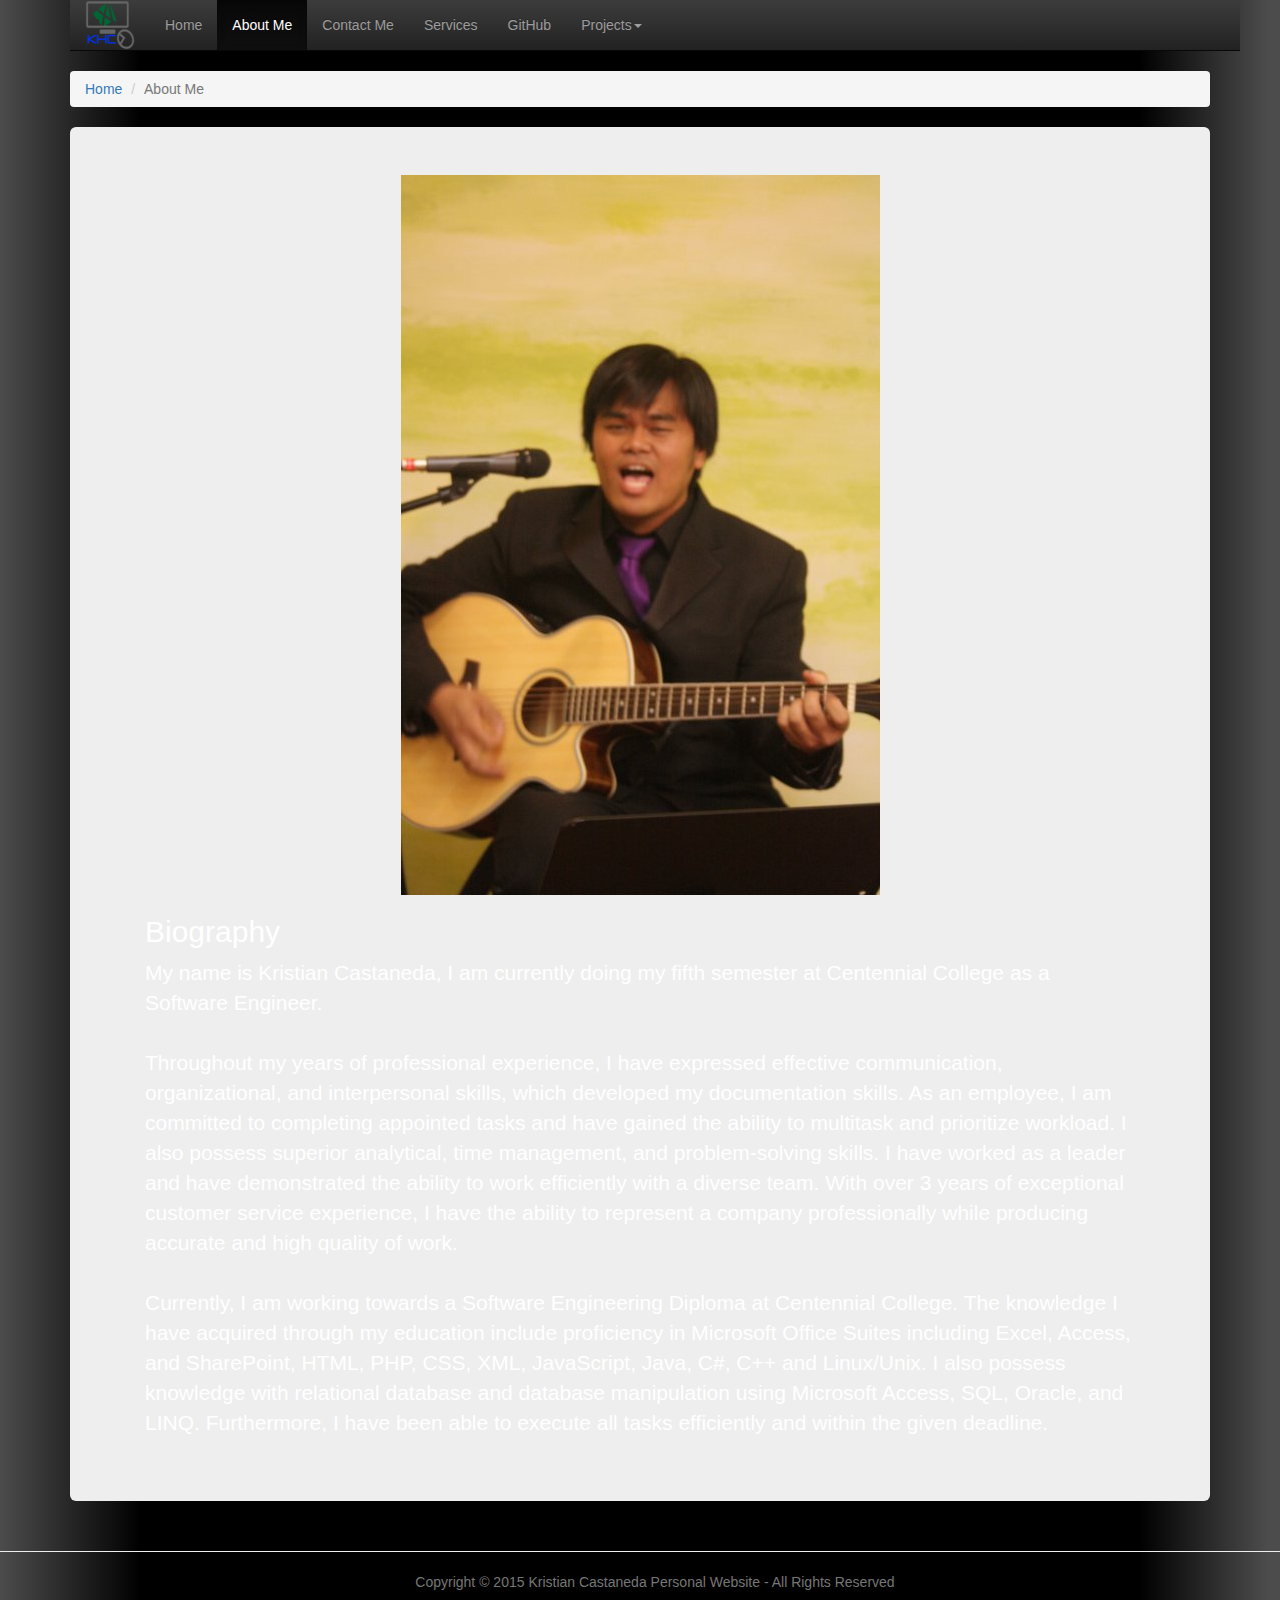
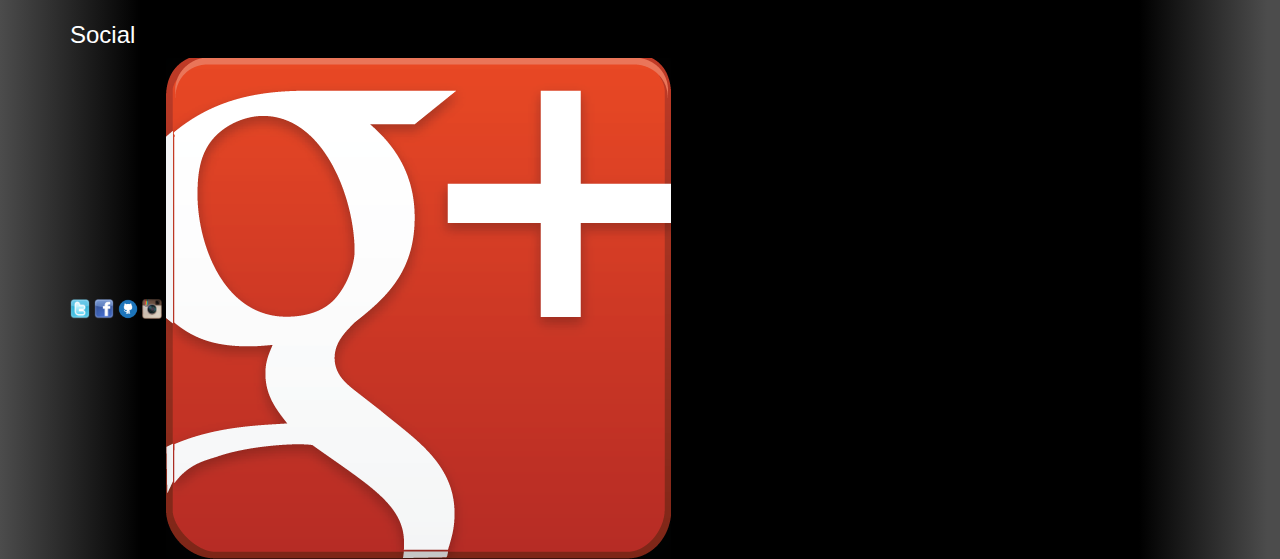
<file: COMP308PersonalPortfolio/pages/about.html>
﻿<!DOCTYPE html>
<html lang="en">
<head>
    <!--Kristian Castaneda 300730698 - About Me Page for Personal Portfolio Website-->
    <meta http-equiv="X-UA-Compatible" content="IE=edge">
    <meta name="viewport" content="width=device-width, initial-scale=1">
    <meta name="description" content="">
    <meta name="author" content="">
    <title>Kristian Castaneda - Personal Portfolio Website</title>
    <!--#region CSS Section-->
    <link href="../css/bootstrap.min.css" rel="stylesheet" />
    <link href="../css/bootstrap-theme.min.css" rel="stylesheet" />
    <link href="../css/app.css" rel="stylesheet" />
    <!--#endregion-->
</head>
<body>
    <!--#region navigation-->
    <div class="navbar-wrapper">
        <div class="container">
            <div class="navbar-header">
                <nav class="navbar navbar-inverse navbar-static-top">
                    <div class="container">
                        <div class="navbar-header">
                            <!--#region Navbar Toggle-->
                            <button type="button" class="navbar-toggle collapsed" data-toggle="collapse" data-target="#navbar" aria-expanded="false" aria-controls="navbar">
                                <span class="sr-only">Toggle navigation</span>
                                <span class="icon-bar"></span>
                                <span class="icon-bar"></span>
                                <span class="icon-bar"></span>
                            </button>
                            <!--#endregion-->
                            <!--#region Logo-->
                            <a class="navbar-brand" href="../index.html">
                                <img id="logo" src="../assets/images/logokhc.png" />
                            </a>
                            <!--#endregion-->
                        </div>
                        <!--#region Navbar-->
                        <div id="navbar" class="navbar-collapse collapse">
                            <ul class="nav navbar-nav">
                                <li><a href="../index.html">Home</a></li>
                                <li class="active"><a href="about.html">About Me</a></li>
                                <li><a href="contact.html">Contact Me</a></li>
                                <li><a href="services.html">Services</a></li>
                                <li><a href="https://github.com/KristianCastaneda">GitHub</a></li>
                                <li class="dropdown">
                                    <a href="projects.html" class="dropdown-toggle" data-toggle="dropdown" role="button" aria-expanded="false">Projects<span class="caret"></span></a>
                                    <!--#region Dropdown Menu-->
                                    <ul class="dropdown-menu" role="menu">
                                        <li><a href="projects.html">View All Projects</a></li>
                                        <li><a href="previousprojects/Index.html">First Project</a></li>
                                        <li class="divider"></li>
                                        <li class="dropdown-header">COMP213 Projects</li>
                                        <li><a href="previousprojects/Assignment02/Assignment02.html">Assignment 02</a></li>
                                        <li><a href="previousprojects/Assignment03/Assignment3.htm">Assignment 03</a></li>
                                        <li><a href="previousprojects/Assignment04/Assignment4.htm">Assignment 04</a></li>
                                        <li><a href="previousprojects/Assignment05/Assignment5.xml">Assignment 05</a></li>
                                        <li><a href="previousprojects/Midterm/300730698midterm213.htm">MidTerm</a></li>
                                        <li class="divider"></li>
                                        <li class="dropdown-header">COMP229 Projects</li>
                                        <li><a href="previousprojects/229Assignment02/Assignment2.htm">Assignment 02</a></li>
                                        <li><a href="previousprojects/229Assignment03/assignment3.html">Assignment 03</a></li>
                                        <li><a href="previousprojects/229Assignment04/Assignment04.html">Assignment 04</a></li>
                                        <li><a href="previousprojects/229Midterm/Midterm300730698.html">MidTerm</a></li>
                                        <li><a href="previousprojects/Final/300730698.zip">Final</a></li>
                                    </ul>
                                    <!--#endregion-->
                                </li>
                            </ul>
                        </div>
                        <!--#endregion-->
                    </div>
                </nav>
            </div>
        </div>
    </div>
    <!--#endregion-->
    <!--#region Breadcrumb-->
    <div class="container">
        <ol class="breadcrumb">
            <li><a href="../index.html">Home</a></li>
            <li class="active">About Me</li>
        </ol>
    </div>
    <!--#endregion-->
    <div class="container">
        <!--#region About Me-->
        <div class="jumbotron biostyle"> 
            
            <!--#region Picture-->
            <div class="container">
                <img class="img-responsive biography" src="../assets/images/biopic.jpg" alt="" />
            </div>
            <!--#endregion-->        
            <!--#region Biography-->
            <div class="container">
                <h2>Biography</h2>
                <div class="bioinfo">
                    <p>
                        My name is Kristian Castaneda, I am currently doing my fifth semester at Centennial College
                        as a Software Engineer. <br /><br />

                        Throughout my years of professional experience, I have expressed effective communication, organizational,
                        and interpersonal skills, which developed my documentation skills. As an employee, I am committed to
                        completing appointed tasks and have gained the ability to multitask and prioritize workload. I also
                        possess superior analytical, time management, and problem-solving skills. I have worked as a leader
                        and have demonstrated the ability to work efficiently with a diverse team. With over 3 years of exceptional
                        customer service experience, I have the ability to represent a company professionally while producing
                        accurate and high quality of work.
                        <br /><br />
                        Currently, I am working towards a Software Engineering Diploma at Centennial College. The knowledge I
                        have acquired through my education include proficiency in Microsoft Office Suites including Excel, Access,
                        and SharePoint, HTML, PHP, CSS, XML, JavaScript, Java, C#, C++ and Linux/Unix. I also possess knowledge
                        with relational database and database manipulation using Microsoft Access, SQL, Oracle, and LINQ.
                        Furthermore, I have been able to execute all tasks efficiently and within the given deadline.
                    </p>
                </div>
            </div>
            <!--#endregion-->
        </div>
        <!--#endregion-->
    </div>
    <hr class="featurette-divider">

    <!--#region Footer/Copyright/Social-->
    <footer class="container footer">
        <!--#region Copyright-->
        <div class="container">
            <p class="text-muted copyright">Copyright &copy; 2015 Kristian Castaneda Personal Website - All Rights Reserved</p>
        </div>
        <!--#endregion-->
        <!--#region Social-->
        <div class="row">
            <div class="col-sm-12 col-md-12 col-lg-12">
                <div class="socialmedia">
                    <h3>Social</h3>
                    <a class="socialIcons" href="http://twitter.com/kristianissimo">
                        <img id="twitter" src="../assets/images/twitter.png" />
                    </a>
                    <a class="socialIcons" href="http://facebook.com/jjalapeno">
                        <img id="facebook" src="../assets/images/facebook.png" />
                    </a>
                    <a class="socialIcons" href="http://github.com/KristianCastaneda">
                        <img id="github" src="../assets/images/github.png" />
                    </a>
                    <a class="socialIcons" href="http://instagram.com/kristianissimo">
                        <img id="instagram" src="../assets/images/instagram.png" />
                    </a>
                    <a class="socialIcons" href="https://plus.google.com/u/0/106771152647996689682/posts">
                        <img id="googleplus" src="../assets/images/googleplus.png" />
                    </a>
                </div>
            </div>
            <!--#endregion-->
        </div>
    </footer>
    <!--#endregion-->
    <!--#region JavaScript Section-->
    <script src="../Scripts/jquery-2.1.3.min.js"></script>
    <script src="../Scripts/bootstrap.min.js"></script>
    <script src="../Scripts/app.js"></script>
    <!--#endregion-->
</body>
</html>
</file>
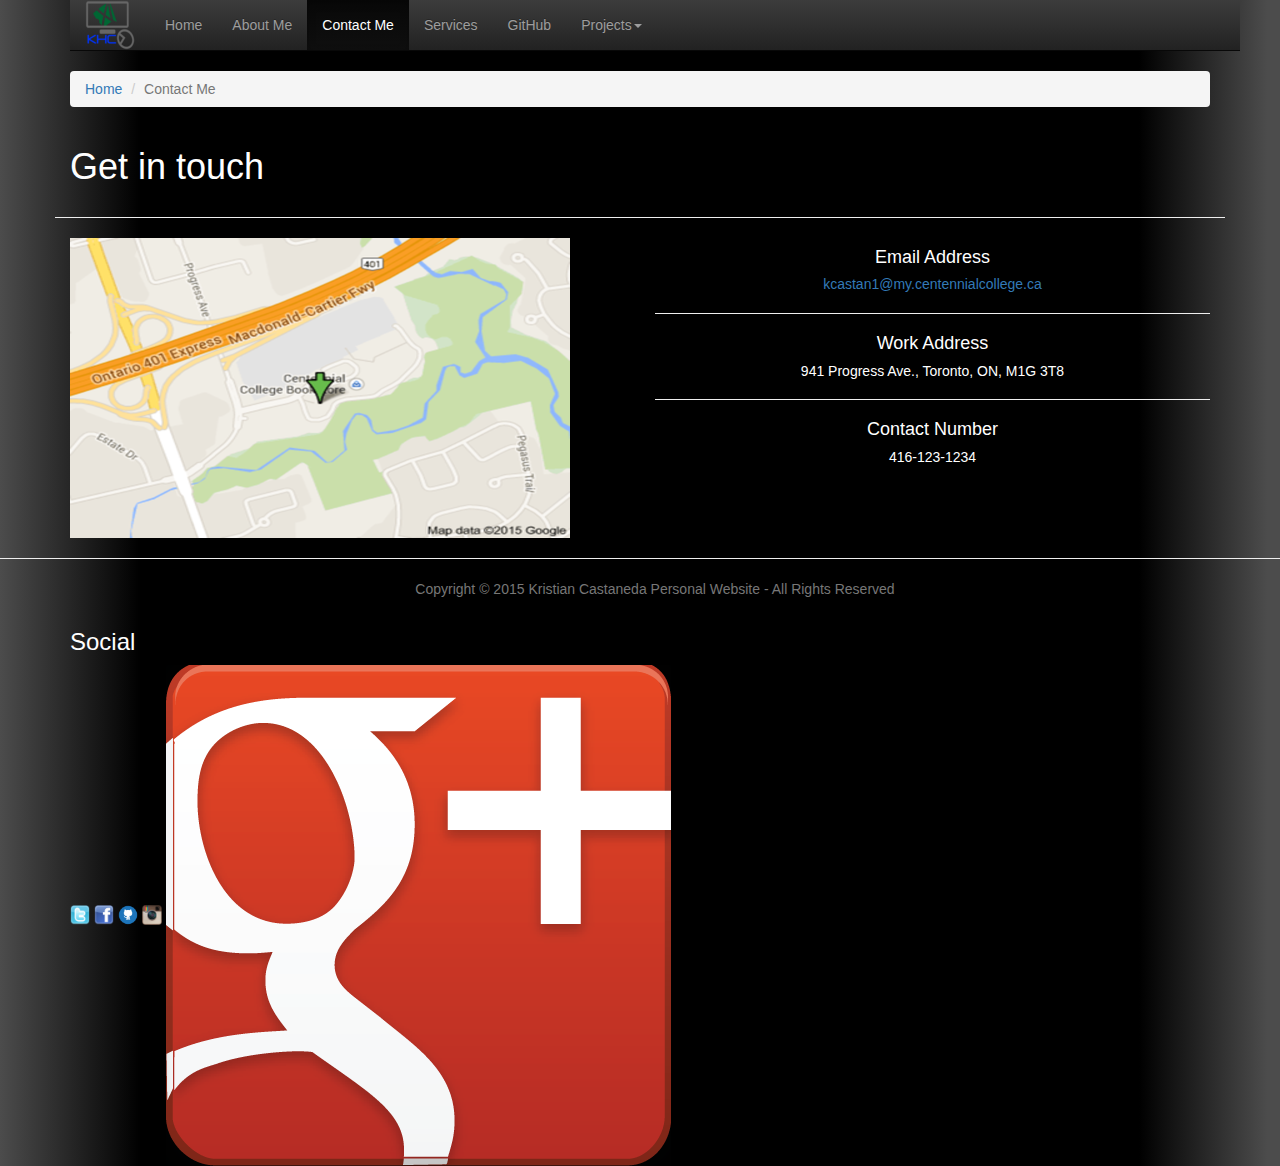
<file: COMP308PersonalPortfolio/pages/contact.html>
﻿<!DOCTYPE html>
<html lang="en">
<head>
    <!--Kristian Castaneda 300730698 - Contact Me Page for Personal Portfolio Website-->
    <meta http-equiv="X-UA-Compatible" content="IE=edge">
    <meta name="viewport" content="width=device-width, initial-scale=1">
    <meta name="description" content="">
    <meta name="author" content="">
    <title>Kristian Castaneda - Personal Portfolio Website</title>
    <!--#region CSS Section-->
    <link href="../css/bootstrap.min.css" rel="stylesheet" />
    <link href="../css/bootstrap-theme.min.css" rel="stylesheet" />
    <link href="../css/app.css" rel="stylesheet" />
    <!--#endregion-->
</head>
<body>
    <!--#region navigation-->
    <div class="navbar-wrapper">
        <div class="container">
            <div class="navbar-header">
                <nav class="navbar navbar-inverse navbar-static-top">
                    <div class="container">
                        <div class="navbar-header">
                            <!--#region Navbar Toggle-->
                            <button type="button" class="navbar-toggle collapsed" data-toggle="collapse" data-target="#navbar" aria-expanded="false" aria-controls="navbar">
                                <span class="sr-only">Toggle navigation</span>
                                <span class="icon-bar"></span>
                                <span class="icon-bar"></span>
                                <span class="icon-bar"></span>
                            </button>
                            <!--#endregion-->
                            <!--#region Logo-->
                            <a class="navbar-brand" href="../index.html">
                                <img id="logo" src="../assets/images/logokhc.png" />
                            </a>
                            <!--#endregion-->
                        </div>
                        <!--#region Navbar-->
                        <div id="navbar" class="navbar-collapse collapse">
                            <ul class="nav navbar-nav">
                                <li><a href="../index.html">Home</a></li>
                                <li><a href="about.html">About Me</a></li>
                                <li class="active"><a href="contact.html">Contact Me</a></li>
                                <li><a href="services.html">Services</a></li>
                                <li><a href="https://github.com/KristianCastaneda">GitHub</a></li>
                                <li class="dropdown">
                                    <a href="projects.html" class="dropdown-toggle" data-toggle="dropdown" role="button" aria-expanded="false">Projects<span class="caret"></span></a>
                                    <!--#region Dropdown Menu-->
                                    <ul class="dropdown-menu" role="menu">
                                        <li><a href="projects.html">View All Projects</a></li>
                                        <li><a href="../previousprojects/Index.html">First Project</a></li>
                                        <li class="divider"></li>
                                        <li class="dropdown-header">COMP213 Projects</li>
                                        <li><a href="previousprojects/Assignment02/Assignment02.html">Assignment 02</a></li>
                                        <li><a href="previousprojects/Assignment03/Assignment3.htm">Assignment 03</a></li>
                                        <li><a href="previousprojects/Assignment04/Assignment4.htm">Assignment 04</a></li>
                                        <li><a href="previousprojects/Assignment05/Assignment5.xml">Assignment 05</a></li>
                                        <li><a href="previousprojects/Midterm/300730698midterm213.htm">MidTerm</a></li>
                                        <li class="divider"></li>
                                        <li class="dropdown-header">COMP229 Projects</li>
                                        <li><a href="previousprojects/229Assignment02/Assignment2.htm">Assignment 02</a></li>
                                        <li><a href="previousprojects/229Assignment03/assignment3.html">Assignment 03</a></li>
                                        <li><a href="previousprojects/229Assignment04/Assignment04.html">Assignment 04</a></li>
                                        <li><a href="previousprojects/229Midterm/Midterm300730698.html">MidTerm</a></li>
                                        <li><a href="previousprojects/Final/300730698.zip">Final</a></li>
                                    </ul>
                                    <!--#endregion-->
                                </li>
                            </ul>
                        </div>
                        <!--#endregion-->
                    </div>
                </nav>
            </div>
        </div>
    </div>
    <!--#endregion-->
    <!--#region Breadcrumb-->
    <div class="container">
        <ol class="breadcrumb">
            <li><a href="../index.html">Home</a></li>
            <li class="active">Contact Me</li>
        </ol>
    </div>
    <!--#endregion-->
    <!--#region contact-->
    <div class="container">
        <div class="row contactpage">
            <div class="container contactheader"><h1>Get in touch</h1></div>
            <hr class="featurette-divider">
            <!--#region contactform-->
            <div class="container contactimage col-sm-6 col-md-6 col-lg-6">
                <img src="../assets/images/address.png" alt="Contact Me Image" class="img-responsive" />
            </div>
            <!--#endregion-->
            <!--#region contactinfo-->
            <div class="container contactinfo col-sm-6 col-md-6 col-lg-6">
                <div>
                    <h4>Email Address</h4>
                    <h5><a href="mailto:kcastan1@my.centennialcollege.ca">kcastan1@my.centennialcollege.ca</a></h5>
                    <hr class="featurette-divider">
                    <h4>Work Address</h4>
                    <h5>941 Progress Ave., Toronto, ON, M1G 3T8</h5>
                    <hr class="featurette-divider">
                    <h4>Contact Number</h4>
                    <h5>416-123-1234</h5>
                </div>
            </div>
            <!--#endregion-->
        </div>
    </div>
    <!--#endregion-->
    <hr class="featurette-divider">

    <!--#region Footer/Copyright/Social-->
    <footer class="container footer">
        <!--#region Copyright-->
        <div class="container">
            <p class="text-muted copyright">Copyright &copy; 2015 Kristian Castaneda Personal Website - All Rights Reserved</p>
        </div>
        <!--#endregion-->
        <!--#region Social-->
        <div class="row">
            <div class="col-sm-12 col-md-12 col-lg-12">
                <div class="socialmedia">
                    <h3>Social</h3>
                    <a class="socialIcons" href="http://twitter.com/kristianissimo">
                        <img id="twitter" src="../assets/images/twitter.png" />
                    </a>
                    <a class="socialIcons" href="http://facebook.com/jjalapeno">
                        <img id="facebook" src="../assets/images/facebook.png" />
                    </a>
                    <a class="socialIcons" href="http://github.com/KristianCastaneda">
                        <img id="github" src="../assets/images/github.png" />
                    </a>
                    <a class="socialIcons" href="http://instagram.com/kristianissimo">
                        <img id="instagram" src="../assets/images/instagram.png" />
                    </a>
                    <a class="socialIcons" href="https://plus.google.com/u/0/106771152647996689682/posts">
                        <img id="googleplus" src="../assets/images/googleplus.png" />
                    </a>
                </div>
            </div>
            <!--#endregion-->
        </div>
    </footer>
    <!--#endregion-->
    <!--#region JavaScript Section-->
    <script src="../Scripts/jquery-2.1.3.min.js"></script>
    <script src="../Scripts/bootstrap.min.js"></script>
    <script src="../Scripts/app.js"></script>
    <!--#endregion-->
</body>
</html>
</file>
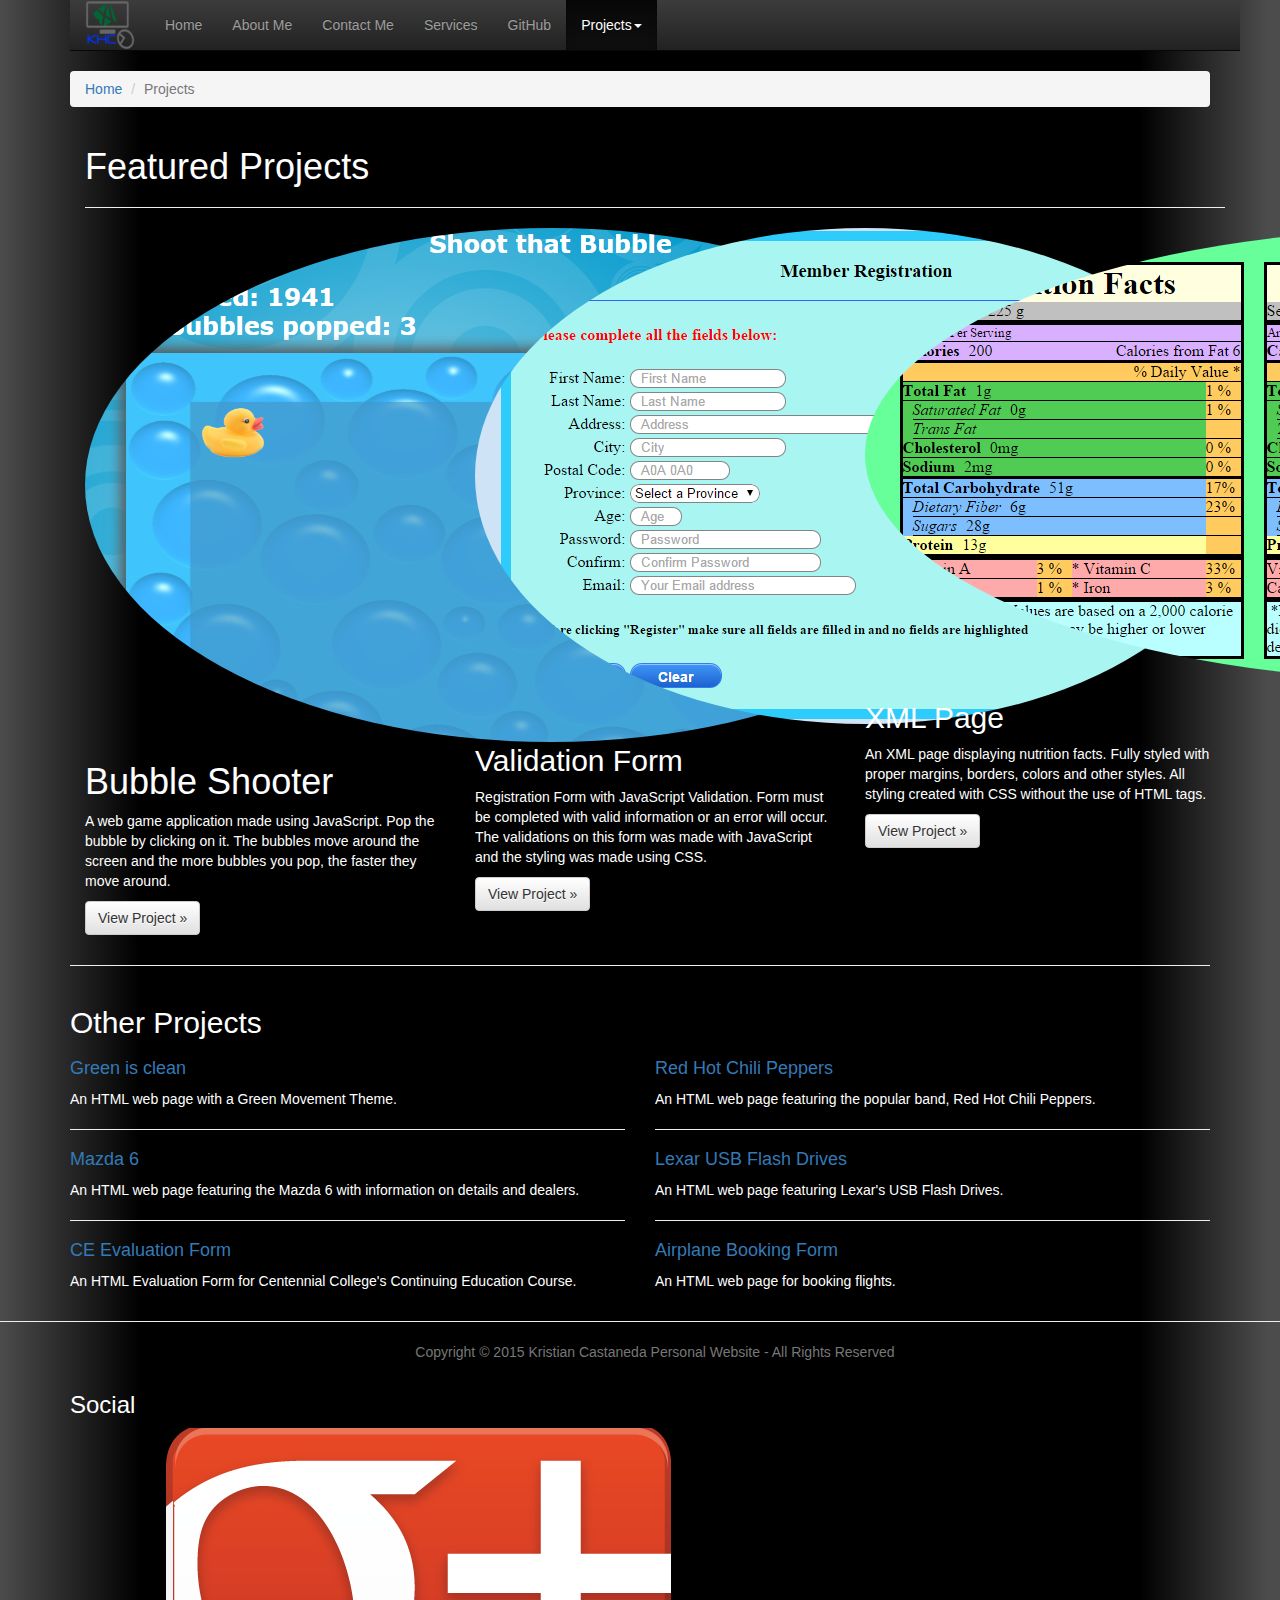
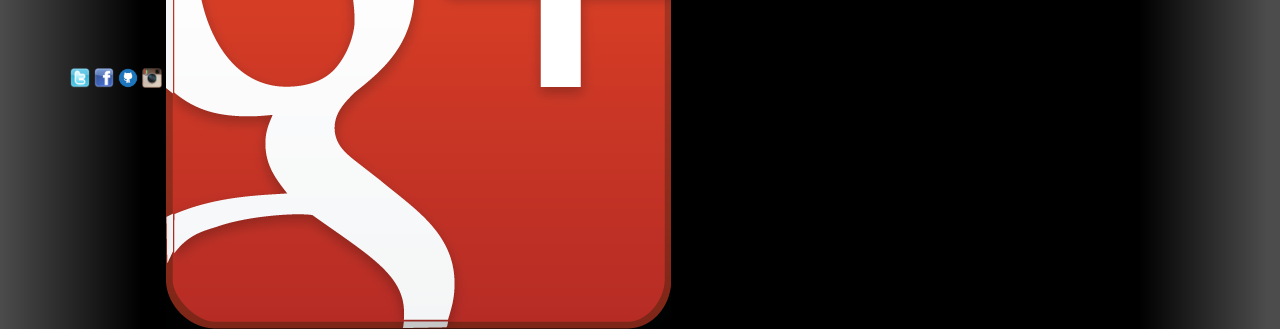
<file: COMP308PersonalPortfolio/pages/projects.html>
﻿<!DOCTYPE html>
<html lang="en">
<head>
    <!--Kristian Castaneda 300730698 - Project Page for Personal Portfolio Website-->
    <meta http-equiv="X-UA-Compatible" content="IE=edge">
    <meta name="viewport" content="width=device-width, initial-scale=1">
    <meta name="description" content="">
    <meta name="author" content="">
    <title>Kristian Castaneda - Personal Portfolio Website</title>
    <!--#region CSS Section-->
    <link href="../css/bootstrap.min.css" rel="stylesheet" />
    <link href="../css/bootstrap-theme.min.css" rel="stylesheet" />
    <link href="../css/app.css" rel="stylesheet" />
    <!--#endregion-->
</head>
<body>
    <!--#region navigation-->
    <div class="navbar-wrapper">
        <div class="container">
            <div class="navbar-header">
                <nav class="navbar navbar-inverse navbar-static-top">
                    <div class="container">
                        <div class="navbar-header">
                            <!--#region Navbar Toggle-->
                            <button type="button" class="navbar-toggle collapsed" data-toggle="collapse" data-target="#navbar" aria-expanded="false" aria-controls="navbar">
                                <span class="sr-only">Toggle navigation</span>
                                <span class="icon-bar"></span>
                                <span class="icon-bar"></span>
                                <span class="icon-bar"></span>
                            </button>
                            <!--#endregion-->
                            <!--#region Logo-->
                            <a class="navbar-brand" href="../index.html">
                                <img id="logo" src="../assets/images/logokhc.png" />
                            </a>
                            <!--#endregion-->
                        </div>
                        <!--#region Navbar-->
                        <div id="navbar" class="navbar-collapse collapse">
                            <ul class="nav navbar-nav">
                                <li><a href="../index.html">Home</a></li>
                                <li><a href="about.html">About Me</a></li>
                                <li><a href="contact.html">Contact Me</a></li>
                                <li><a href="services.html">Services</a></li>
                                <li><a href="https://github.com/KristianCastaneda">GitHub</a></li>
                                <li class="dropdown active">
                                    <a href="projects.html" class="dropdown-toggle" data-toggle="dropdown" role="button" aria-expanded="false">Projects<span class="caret"></span></a>
                                    <!--#region Dropdown Menu-->
                                    <ul class="dropdown-menu" role="menu">
                                        <li><a href="projects.html">View All Projects</a></li>
                                        <li><a href="previousprojects/Index.html">First Project</a></li>
                                        <li class="divider"></li>
                                        <li class="dropdown-header">COMP213 Projects</li>
                                        <li><a href="previousprojects/Assignment02/Assignment02.html">Assignment 02</a></li>
                                        <li><a href="previousprojects/Assignment03/Assignment3.htm">Assignment 03</a></li>
                                        <li><a href="previousprojects/Assignment04/Assignment4.htm">Assignment 04</a></li>
                                        <li><a href="previousprojects/Assignment05/Assignment5.xml">Assignment 05</a></li>
                                        <li><a href="previousprojects/Midterm/300730698midterm213.htm">MidTerm</a></li>
                                        <li class="divider"></li>
                                        <li class="dropdown-header">COMP229 Projects</li>
                                        <li><a href="previousprojects/229Assignment02/Assignment2.htm">Assignment 02</a></li>
                                        <li><a href="previousprojects/229Assignment03/assignment3.html">Assignment 03</a></li>
                                        <li><a href="previousprojects/229Assignment04/Assignment04.html">Assignment 04</a></li>
                                        <li><a href="previousprojects/229Midterm/Midterm300730698.html">MidTerm</a></li>
                                        <li><a href="previousprojects/Final/300730698.zip">Final</a></li>
                                    </ul>
                                    <!--#endregion-->
                                </li>
                            </ul>
                        </div>
                        <!--#endregion-->
                    </div>
                </nav>
            </div>
        </div>
    </div>
    <!--#endregion-->
    <!--#region Breadcrumb-->
    <div class="container">
        <ol class="breadcrumb">
            <li><a href="../index.html">Home</a></li>
            <li class="active">Projects</li>
        </ol>
    </div>
    <!--#endregion-->
    <div class="container">     
        <!--#region featured projects-->
        <div class="container featuredprojects">
            <h1>Featured Projects</h1>
            <hr class="featurette-divider">
        </div>
        <div class="container marketing">
            <div class="row">
                <div class="col-sm-4 col-md-4 col-lg-4">
                    <a href="previousprojects/229Assignment04/Assignment04.html">
                        <img class="img-circle" src="../assets/images/bubbleshooter.png">
                    </a>
                    <h1>Bubble Shooter</h1>
                    <p>
                        A web game application made using JavaScript. Pop the bubble by clicking on it.
                        The bubbles move around the screen and the more bubbles you pop, the faster they move around.
                    </p>
                    <p><a class="btn btn-default" href="previousprojects/229Assignment04/Assignment04.html" role="button">View Project »</a></p>
                </div>
                <div class="col-sm-4 col-md-4 col-lg-4">
                    <a href="previousprojects/229Assignment03/assignment3.htm">
                        <img class="img-circle" src="../assets/images/registrationform.png">
                    </a>
                    <h2>Validation Form</h2>
                    <p>
                        Registration Form with JavaScript Validation. Form must be completed with valid information or an error will occur.
                        The validations on this form was made with JavaScript and the styling was made using CSS.
                    </p>
                    <p><a class="btn btn-default" href="previousprojects/229Assignment03/assignment3.html" role="button">View Project »</a></p>
                </div>
                <div class="col-sm-4 col-md-4 col-lg-4">
                    <a href="previousprojects/Assignment05/Assignment5.xml">
                        <img class="img-circle" src="../assets/images/nutritionfacts.png">
                    </a>
                    <h2>XML Page</h2>
                    <p>
                        An XML page displaying nutrition facts. Fully styled with proper margins, borders, colors and other styles.
                        All styling created with CSS without the use of HTML tags.
                    </p>
                    <p><a class="btn btn-default" href="previousprojects/Assignment05/Assignment5.xml" role="button">View Project »</a></p>
                </div>
            </div>
        </div>
        <!--#endregion-->
        <hr class="featurette-divider">
        <!--#region other projects-->
        <div class="row marketing">
            <div class="container">
                <h2 class="otherprojects">Other Projects</h2>
            </div>
            <div class="col-sm-6 col-md-6 col-lg-6">
                <h4><a href="previousprojects/Assignment02/Assignment02.html">Green is clean</a></h4>
                <p>An HTML web page with a Green Movement Theme.</p>
                <hr class="featurette-divider">
                <h4><a href="previousprojects/Assignment03/Assignment3.htm">Mazda 6</a></h4>
                <p>An HTML web page featuring the Mazda 6 with information on details and dealers.</p>
                <hr class="featurette-divider">
                <h4><a href="previousprojects/Assignment04/Assignment4.htm">CE Evaluation Form</a></h4>
                <p>An HTML Evaluation Form for Centennial College's Continuing Education Course.</p>
            </div>
            <div class="col-sm-6 col-md-6 col-lg-6">
                <h4><a href="previousprojects/Midterm/300730698midterm213.htm">Red Hot Chili Peppers</a></h4>
                <p>An HTML web page featuring the popular band, Red Hot Chili Peppers.</p>
                <hr class="featurette-divider">
                <h4><a href="previousprojects/229Assignment02/Assignment2.htm">Lexar USB Flash Drives</a></h4>
                <p>An HTML web page featuring Lexar's USB Flash Drives.</p>
                <hr class="featurette-divider">
                <h4><a href="previousprojects/229Midterm/Midterm300730698.html">Airplane Booking Form</a></h4>
                <p>An HTML web page for booking flights.</p>
            </div>
        </div>
        <!--#endregion-->
    </div>
    <hr class="featurette-divider">

    <!--#region Footer/Copyright/Social-->
    <footer class="container footer">
        <!--#region Copyright-->
        <div class="container">
            <p class="text-muted copyright">Copyright &copy; 2015 Kristian Castaneda Personal Website - All Rights Reserved</p>
        </div>
        <!--#endregion-->
        <!--#region Social-->
        <div class="row">
            <div class="col-sm-12 col-md-12 col-lg-12">
                <div class="socialmedia">
                    <h3>Social</h3>
                    <a class="socialIcons" href="http://twitter.com/kristianissimo">
                        <img id="twitter" src="../assets/images/twitter.png" />
                    </a>
                    <a class="socialIcons" href="http://facebook.com/jjalapeno">
                        <img id="facebook" src="../assets/images/facebook.png" />
                    </a>
                    <a class="socialIcons" href="http://github.com/KristianCastaneda">
                        <img id="github" src="../assets/images/github.png" />
                    </a>
                    <a class="socialIcons" href="http://instagram.com/kristianissimo">
                        <img id="instagram" src="../assets/images/instagram.png" />
                    </a>
                    <a class="socialIcons" href="https://plus.google.com/u/0/106771152647996689682/posts">
                        <img id="googleplus" src="../assets/images/googleplus.png" />
                    </a>
                </div>
            </div>
            <!--#endregion-->
        </div>
    </footer>
    <!--#endregion-->
    <!--#region JavaScript Section-->
    <script src="../Scripts/jquery-2.1.3.min.js"></script>
    <script src="../Scripts/bootstrap.min.js"></script>
    <script src="../Scripts/app.js"></script>
    <!--#endregion-->
</body>
</html>
</file>
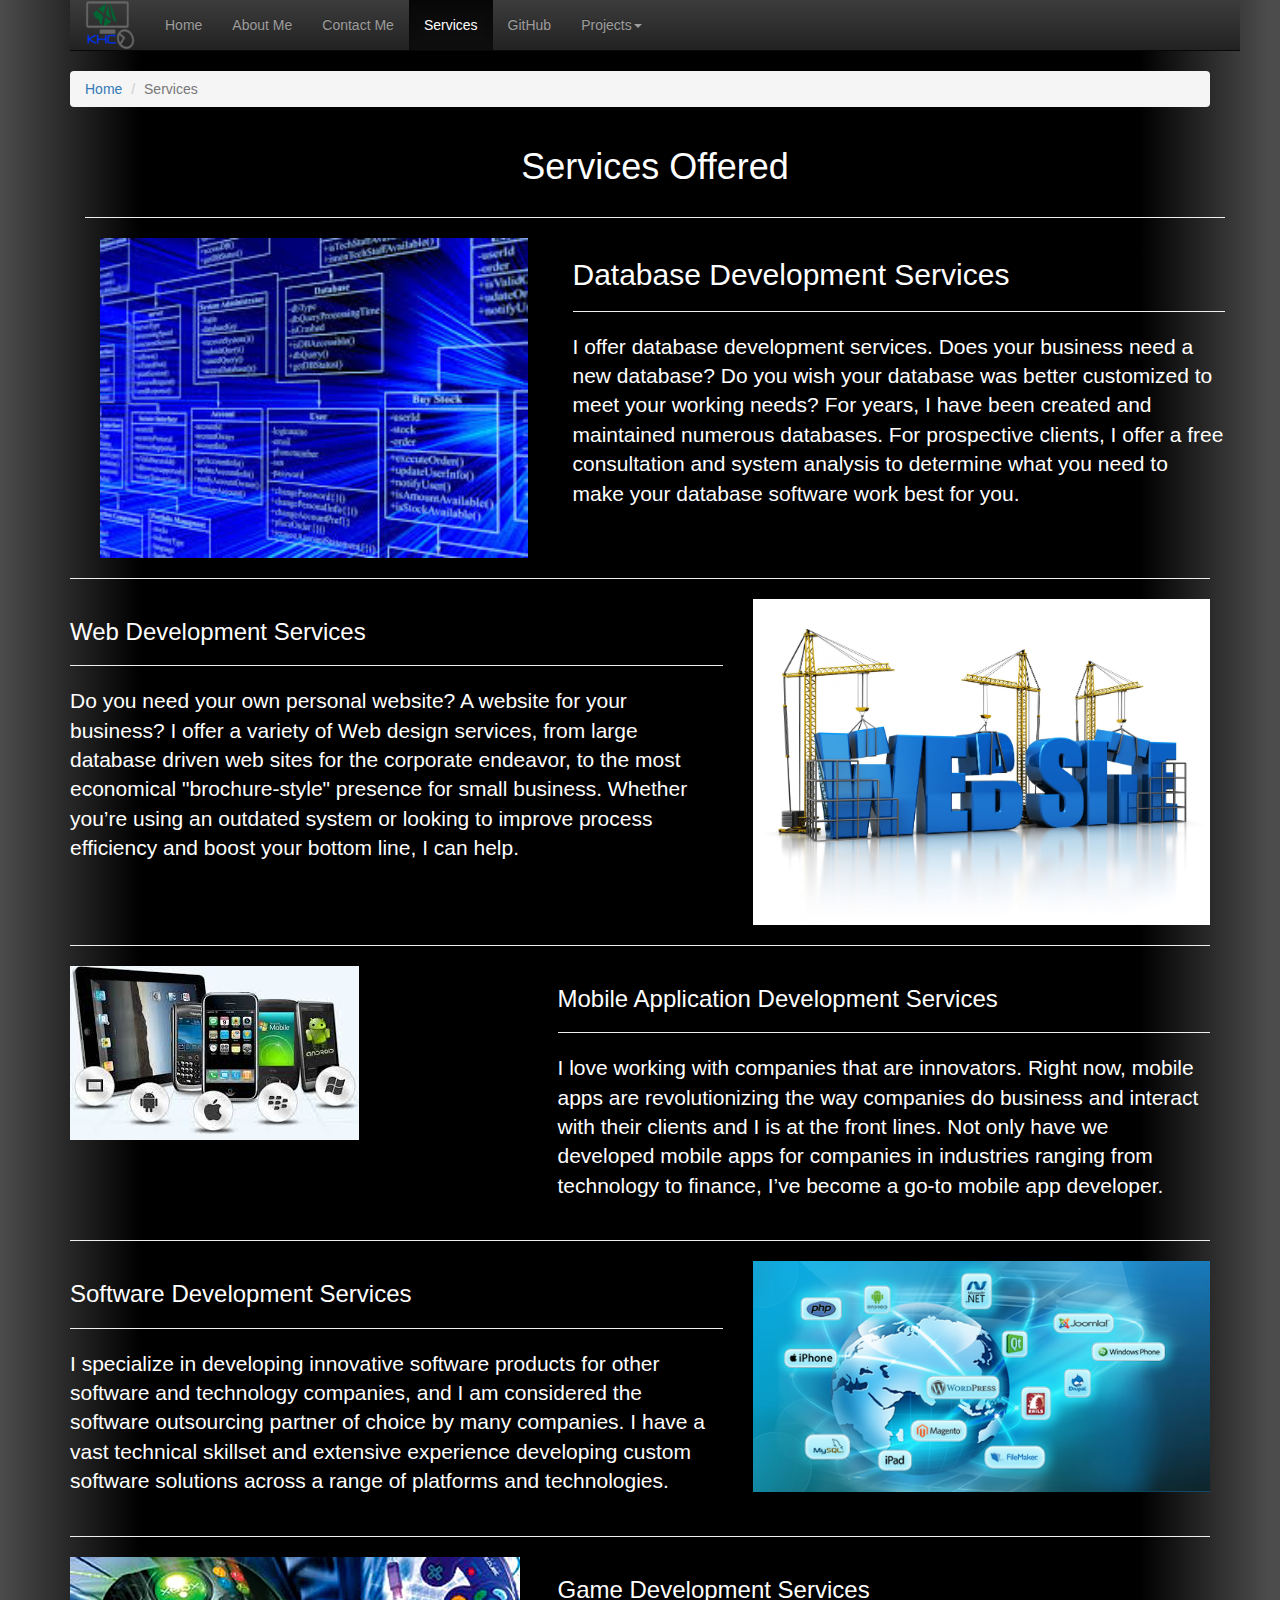
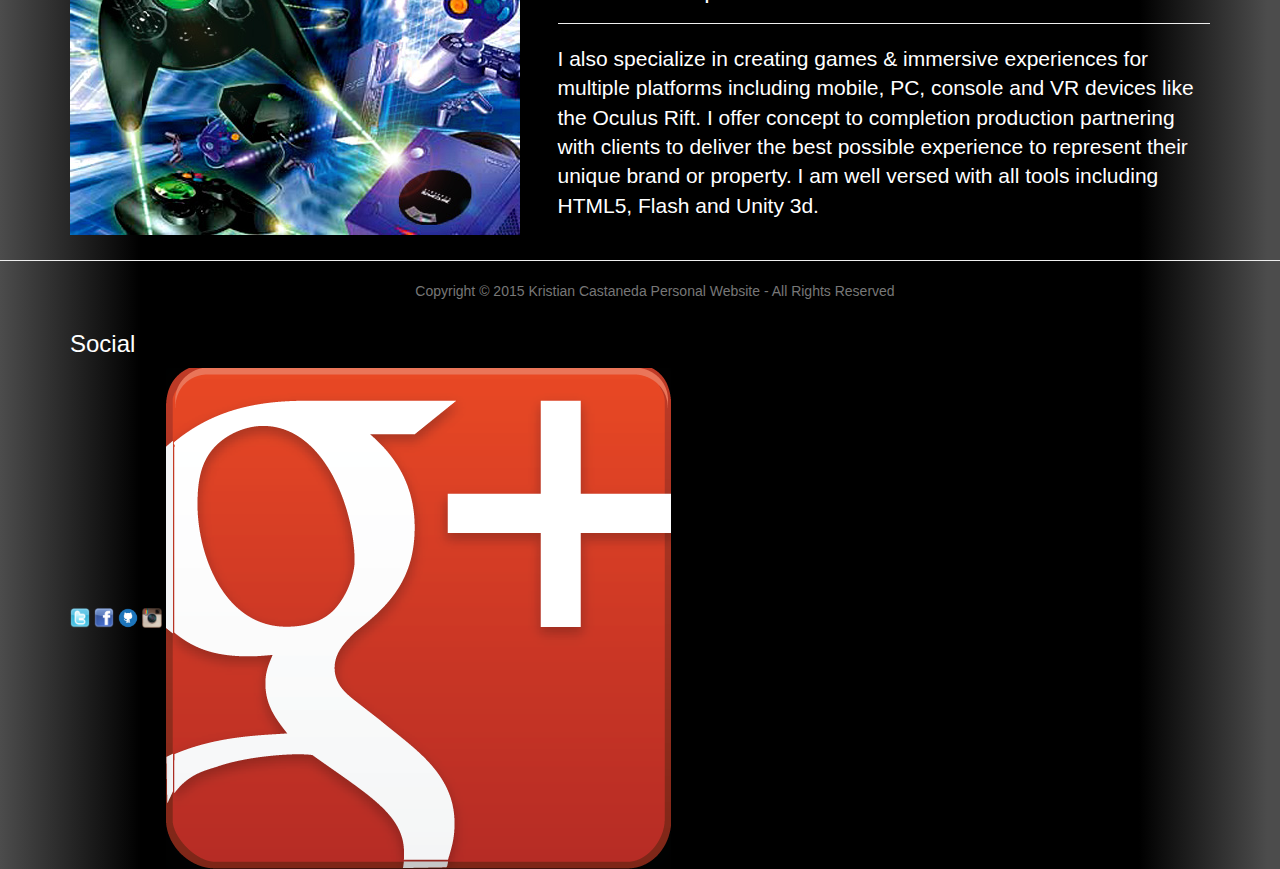
<file: COMP308PersonalPortfolio/pages/services.html>
﻿<!DOCTYPE html>
<html lang="en">
<head>
    <!--Kristian Castaneda 300730698 - Services Page for Personal Portfolio Website-->
    <meta http-equiv="X-UA-Compatible" content="IE=edge">
    <meta name="viewport" content="width=device-width, initial-scale=1">
    <meta name="description" content="">
    <meta name="author" content="">
    <title>Kristian Castaneda - Personal Portfolio Website</title>
    <!--#region CSS Section-->
    <link href="../css/bootstrap.min.css" rel="stylesheet" />
    <link href="../css/bootstrap-theme.min.css" rel="stylesheet" />
    <link href="../css/app.css" rel="stylesheet" />
    <!--#endregion-->
</head>
<body>
    <!--#region navigation-->
    <div class="navbar-wrapper">
        <div class="container">
            <div class="navbar-header">
                <nav class="navbar navbar-inverse navbar-static-top">
                    <div class="container">
                        <div class="navbar-header">
                            <!--#region Navbar Toggle-->
                            <button type="button" class="navbar-toggle collapsed" data-toggle="collapse" data-target="#navbar" aria-expanded="false" aria-controls="navbar">
                                <span class="sr-only">Toggle navigation</span>
                                <span class="icon-bar"></span>
                                <span class="icon-bar"></span>
                                <span class="icon-bar"></span>
                            </button>
                            <!--#endregion-->
                            <!--#region Logo-->
                            <a class="navbar-brand" href="../index.html">
                                <img id="logo" src="../assets/images/logokhc.png" />
                            </a>
                            <!--#endregion-->
                        </div>
                        <!--#region Navbar-->
                        <div id="navbar" class="navbar-collapse collapse">
                            <ul class="nav navbar-nav">
                                <li><a href="../index.html">Home</a></li>
                                <li><a href="about.html">About Me</a></li>
                                <li><a href="contact.html">Contact Me</a></li>
                                <li class="active"><a href="services.html">Services</a></li>
                                <li><a href="https://github.com/KristianCastaneda">GitHub</a></li>
                                <li class="dropdown">
                                    <a href="projects.html" class="dropdown-toggle" data-toggle="dropdown" role="button" aria-expanded="false">Projects<span class="caret"></span></a>
                                    <!--#region Dropdown Menu-->
                                    <ul class="dropdown-menu" role="menu">
                                        <li><a href="projects.html">View All Projects</a></li>
                                        <li><a href="previousprojects/Index.html">First Project</a></li>
                                        <li class="divider"></li>
                                        <li class="dropdown-header">COMP213 Projects</li>
                                        <li><a href="previousprojects/Assignment02/Assignment02.html">Assignment 02</a></li>
                                        <li><a href="previousprojects/Assignment03/Assignment3.htm">Assignment 03</a></li>
                                        <li><a href="previousprojects/Assignment04/Assignment4.htm">Assignment 04</a></li>
                                        <li><a href="previousprojects/Assignment05/Assignment5.xml">Assignment 05</a></li>
                                        <li><a href="previousprojects/Midterm/300730698midterm213.htm">MidTerm</a></li>
                                        <li class="divider"></li>
                                        <li class="dropdown-header">COMP229 Projects</li>
                                        <li><a href="previousprojects/229Assignment02/Assignment2.htm">Assignment 02</a></li>
                                        <li><a href="previousprojects/229Assignment03/assignment3.html">Assignment 03</a></li>
                                        <li><a href="previousprojects/229Assignment04/Assignment04.html">Assignment 04</a></li>
                                        <li><a href="previousprojects/229Midterm/Midterm300730698.html">MidTerm</a></li>
                                        <li><a href="previousprojects/Final/300730698.zip">Final</a></li>
                                    </ul>
                                    <!--#endregion-->
                                </li>
                            </ul>
                        </div>
                        <!--#endregion-->
                    </div>
                </nav>
            </div>
        </div>
    </div>
    <!--#endregion-->
    <!--#region Breadcrumb-->
    <div class="container">
        <ol class="breadcrumb">
            <li><a href="../index.html">Home</a></li>
            <li class="active">Services</li>
        </ol>
    </div>
    <!--#endregion-->
    <!--#region Services Offered-->
    <div class="container">
        <div class="container servicesoffered">
            <h1>Services Offered</h1>
        </div>
        <!--#region Database Development-->
        <div class="container">
            <hr class="featurette-divider">
            <div class="row featurette">
                <div class="col-sm-5 col-md-5 col-lg-5">
                    <img class="container featurette-image img-responsive" src="../assets/images/database-image.jpg" data-src="holder.js/500x500/auto" alt="500x500" data-holder-rendered="true">
                </div>
                <div class="col-sm-7 col-md-7 col-lg-7">
                    <h2 class="featurette-heading">Database Development Services</h2>
                    <hr class="featurette-divider">
                    <p class="lead">
                        I offer database development services. Does your business need
                        a new database? Do you wish your database was better customized
                        to meet your working needs? For years, I have been created and
                        maintained numerous databases. For prospective clients, I offer
                        a free consultation and system analysis to determine what you need
                        to make your database software work best for you.
                    </p>
                </div>
            </div>
        </div>
        <!--#endregion-->
        <!--#region Web Development-->
        <div class="row container">
            <hr class="featurette-divider">
            <div class="row featurette">
                <div class="col-sm-7 col-md-7 col-lg-7">
                    <h3 class="featurette-heading">Web Development Services</h3>
                    <hr class="featurette-divider">
                    <p class="lead">
                        Do you need your own personal website? A website for your business?
                        I offer a variety of Web design services, from large database driven
                        web sites for the corporate endeavor, to the most economical "brochure-style"
                        presence for small business. Whether you’re using an outdated system or looking
                        to improve process efficiency and boost your bottom line, I can help.
                    </p>
                </div>
                <div class="col-sm-5 col-md-5 col-lg-5">
                    <img class="featurette-image img-responsive" src="../assets/images/web-design.jpg" data-src="holder.js/500x500/auto" alt="500x500" data-holder-rendered="true">
                </div>
            </div>
        </div>
        <!--#endregion-->
        <!--#region Mobile Development-->
        <div class="row container">
            <hr class="featurette-divider">
            <div class="row featurette">
                <div class="col-sm-5 col-md-5 col-lg-5">
                    <img class="featurette-image img-responsive" src="../assets/images/app-dev.jpg" data-src="holder.js/500x500/auto" alt="500x500" data-holder-rendered="true">
                </div>
                <div class="col-sm-7 col-md-7 col-lg-7">
                    <h3 class="featurette-heading">Mobile Application Development Services</h3>
                    <hr class="featurette-divider">
                    <p class="lead">
                        I love working with companies that are innovators. Right now, mobile apps
                        are revolutionizing the way companies do business and interact with their
                        clients and I is at the front lines. Not only have we developed mobile apps
                        for companies in industries ranging from technology to finance, I’ve become a
                        go-to mobile app developer.
                    </p>
                </div>
            </div>
        </div>
        <!--#endregion-->
        <!--#region Software Development-->
        <hr class="featurette-divider">
        <div class="row container">
            <div class="row featurette">
                <div class="col-sm-7 col-md-7 col-lg-7">
                    <h3 class="featurette-heading">Software Development Services</h3>
                    <hr class="featurette-divider">
                    <p class="lead">
                        I specialize in developing innovative software products for other software and
                        technology companies, and I am considered the software outsourcing partner of choice
                        by many companies. I have a vast technical skillset and extensive experience developing
                        custom software solutions across a range of platforms and technologies.
                    </p>
                </div>
                <div class="col-sm-5 col-md-5 col-lg-5">
                    <img class="featurette-image img-responsive" src="../assets/images/software-dev.jpg" data-src="holder.js/500x500/auto" alt="500x500" data-holder-rendered="true">
                </div>
            </div>
        </div>
        <!--#endregion-->
        <!--#region Game Development-->
        <div class="row container">
            <hr class="featurette-divider">
            <div class="row featurette">
                <div class="col-sm-5 col-md-5 col-lg-5">
                    <img class="featurette-image img-responsive" src="../assets/images/gaming.jpg" data-src="holder.js/500x500/auto" alt="500x500" data-holder-rendered="true">
                </div>
                <div class="col-sm-7 col-md-7 col-lg-7">
                    <h3 class="featurette-heading">Game Development Services</h3>
                    <hr class="featurette-divider">
                    <p class="lead">
                        I also specialize in creating games & immersive experiences for multiple platforms including
                        mobile, PC, console and VR devices like the Oculus Rift. I offer concept to completion production
                        partnering with clients to deliver the best possible experience to represent their unique brand or
                        property. I am well versed with all tools including HTML5, Flash and Unity 3d.
                    </p>
                </div>
            </div>
        </div>
        <!--#endregion-->
    </div>
    <!--#endregion-->
    <hr class="featurette-divider">

    <!--#region Footer/Copyright/Social-->
    <footer class="container footer">
        <!--#region Copyright-->
        <div class="container">
            <p class="text-muted copyright">Copyright &copy; 2015 Kristian Castaneda Personal Website - All Rights Reserved</p>
        </div>
        <!--#endregion-->
        <!--#region Social-->
        <div class="row">
            <div class="col-sm-12 col-md-12 col-lg-12">
                <div class="socialmedia">
                    <h3>Social</h3>
                    <a class="socialIcons" href="http://twitter.com/kristianissimo">
                        <img id="twitter" src="../assets/images/twitter.png" />
                    </a>
                    <a class="socialIcons" href="http://facebook.com/jjalapeno">
                        <img id="facebook" src="../assets/images/facebook.png" />
                    </a>
                    <a class="socialIcons" href="http://github.com/KristianCastaneda">
                        <img id="github" src="../assets/images/github.png" />
                    </a>
                    <a class="socialIcons" href="http://instagram.com/kristianissimo">
                        <img id="instagram" src="../assets/images/instagram.png" />
                    </a>
                    <a class="socialIcons" href="https://plus.google.com/u/0/106771152647996689682/posts">
                        <img id="googleplus" src="../assets/images/googleplus.png" />
                    </a>
                </div>
            </div>
            <!--#endregion-->
        </div>
    </footer>
    <!--#endregion-->
    <!--#region JavaScript Section-->
    <script src="../Scripts/jquery-2.1.3.min.js"></script>
    <script src="../Scripts/bootstrap.min.js"></script>
    <script src="../Scripts/app.js"></script>
    <!--#endregion-->
</body>
</html>
</file>
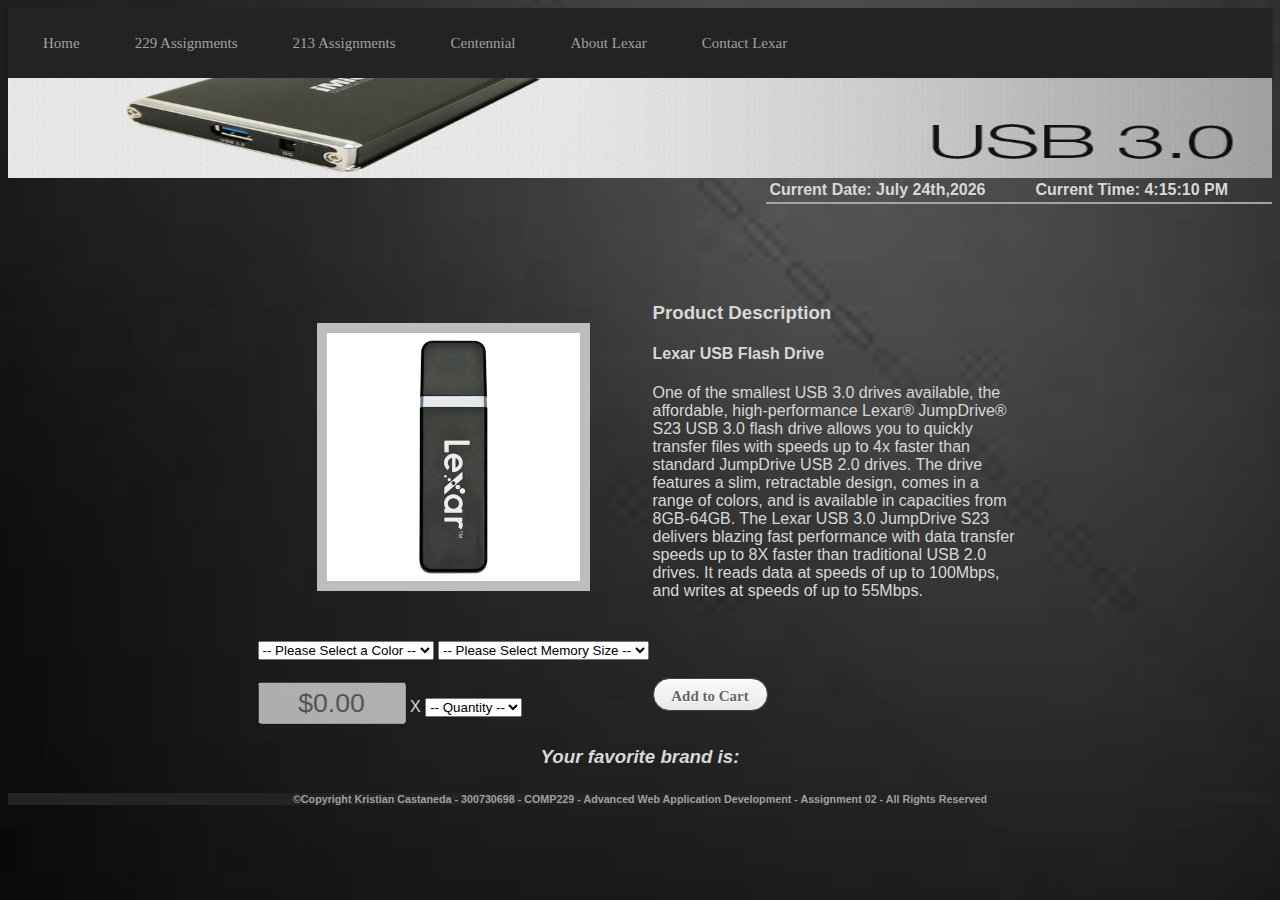
<file: COMP308PersonalPortfolio/previousprojects/229Assignment02/Assignment2.htm>
﻿<!DOCTYPE html>
<html xmlns="http://www.w3.org/1999/xhtml">
<head>
    <title>Lexar USB Flash Drives</title>
    <link href="Assignment2CSS.css" rel="stylesheet" type="text/css" />

<script type="text/javascript">
    function explain(value) {
        if (document.getElementById("Size").value == "8") {
            document.getElementById("Price").value = "$16.99"
        }
        if (document.getElementById("Size").value == "16") {
            document.getElementById("Price").value = "$27.99"
        }
        if (document.getElementById("Size").value == "32") {
            document.getElementById("Price").value = "$49.99"
        }
        if (document.getElementById("Size").value == "64") {
            document.getElementById("Price").value = "$99.99"
        }
        if (document.getElementById("Size").value == "null") {
            document.getElementById("Price").value = "$0.00"
        }
    }
</script>
<script type="text/javascript">
        function FavBrand() {
            var brand = prompt("What is your favorite USB brand?","none");
            if (brand != null) {
                var like = prompt("On a scale of 1 to 100, how much do you like it?", "80");
                var result = "";
                if (like != null && like != 0) {
                    for (i = 0; i < like; i++) {
                        result += brand + "  ";
                    }
                    document.getElementById("FavBrand").innerHTML = "<font style='color:red;font-size:17px;font-weight:bolder;'>" + result + " <br> </font>";
                }
            }
    
        }
</script>
<script>
 function functs() {
        clock();
        FavBrand();

    }
</script>
<script>
    function myClick() {
        window.alert("Thank you for your purchase!\n Have a great day!");
    }
</script>
</head>
<body>
<div id='cssmenu'>
<ul>
   <li><a href='../Index.html'><span>Home</span></a></li>
   <li><a href='#'><span>229 Assignments</span></a>
      <ul>
         <li><a href='Assignment2.htm'><span>Assignment 2</span></a></li>
         <li><a href='../229Assignment03/assignment3.html'><span>Assignment 3</span></a></li>
         <li><a href='#'><span>Assignment 4</span></a></li>
         <li><a href='#'><span>Assignment 5</span></a></li>
      </ul>
   </li>
    <li><a href='#'><span>213 Assignments</span></a>
      <ul>
         <li><a href="../Assignment02/Assignment02.html">Assignment 2</a></li>
            <li><a href="../Assignment03/Assignment3.htm">Assignment 3</a></li>
            <li><a href="../Assignment04/Assignment4.htm">Assignment 4</a></li>
            <li><a href="../Assignment05/Assignment5.xml">Assignment 5</a></li>
      </ul>
   </li>
    <li><a href='#'><span>Centennial</span></a>
      <ul>
            <li><a href="http://www.centennialcollege.ca/" target="_blank"> Official Site</a></li>
            <li><a href="https://my.centennialcollege.ca/cp/home/displaylogin" target="_blank">myCentennial</a></li>
            <li><a href="https://e.centennialcollege.ca/"target="_blank">eCentennial</a></li>
            <li><a href="http://library.centennialcollege.ca/"target="_blank">Library</a></li>
            <li><a href="http://www.ccsai.ca/"target="_blank">Student Association</a></li>
            <li><a href="http://www.centennialcollege.ca/bookstore"target="_blank">Book Stores</a></li>
        </ul>
   </li>
    <li></li>
   <li><a href='http://www.lexar.com/about'target="_blank"><span>About Lexar</span></a></li>
   <li class='last'><a href='http://www.lexar.com/about/contact-us'target="_blank"><span>Contact Lexar</span></a></li>
</ul>
</div>

<header>
        <img id="banner" alt="banner" title="Banner" src="images/banner.png"/>
</header>

<table id="DateTime">
       <tr>
           <td>
               <script>
                   var today = new Date();
                   var day = today.getDate();
                   var month = today.getMonth();
                   var year = today.getFullYear();

                   switch (parseInt(month)) {
                       case 0:
                           month = "January"
                           break
                       case 1:
                           month = "February"
                           break
                       case 2:
                           month = "March"
                           break
                       case 3:
                           month = "April"
                           break
                       case 4:
                           month = "May"
                           break
                       case 5:
                           month = "June"
                           break
                       case 6:
                           month = "July"
                           break
                       case 7:
                           month = "August"
                           break
                       case 8:
                           month = "September"
                           break
                       case 9:
                           month = "October"
                           break
                       case 10:
                           month = "November"
                           break
                       case 11:
                           month = "December"
                   }

                   if (day == 1 || day == 31) {
                       day = day + "st"
                   }
                   else if (day == 2 || day == 22) {
                       day = day + "nd"
                   }
                   else if (day == 3 || day == 23) {
                       day = day + "rd"
                   }
                   else {
                       day = day + "th";
                   }

                   document.writeln("<b>Current Date: " + month + " " + day + "," + year + "</b>");

               </script>
           </td>
           <td>
               <div id="TimeScript">
                   <script type="text/javascript">
                       function clock() {
                           var digital = new Date();
                           var hours = digital.getHours();
                           var minutes = digital.getMinutes();
                           var seconds = digital.getSeconds();
                           var amOrPm = "AM";
                           if (hours > 11) amOrPm = "PM";
                           if (hours > 12) hours = hours - 12;
                           if (hours == 0) hours = 12;
                           if (minutes <= 9) minutes = "0" + minutes;
                           if (seconds <= 9) seconds = "0" + seconds;
                           dispTime = '<b>Current Time: ' + hours + ":" + minutes + ":" + seconds + " " + amOrPm + '</b>';
                           document.getElementById('TimeScript').innerHTML = dispTime;
                           setTimeout("clock()", 1000);
                       }
                       window.onload = functs;
                   </script>
                </div>
             </td>
       </tr>
</table>
 

   
<div id="ProdInfo" align="center">
<table id="tableProd">

        <tr>
            <td id="ProdPic" rowspan="2">
                <img title="ProductImage"id="productPic" src="images/LexDefault.png"/>
            </td>   
        </tr>
        <tr>
            <td>
                <h3>Product Description</h3>
                <h4>Lexar USB Flash Drive</h4>
                <p id="ProdDesc">
                    One of the smallest USB 3.0 drives available, the affordable, high-performance Lexar® JumpDrive® S23 
                    USB 3.0 flash drive allows you to quickly transfer files with speeds up to 4x faster than standard 
                    JumpDrive USB 2.0 drives. The drive features a slim, retractable design, comes in a range of colors, 
                    and is available in capacities from 8GB-64GB.
                    The Lexar USB 3.0 JumpDrive S23 delivers blazing fast performance with data transfer speeds up to 8X 
                    faster than traditional USB 2.0 drives. It reads data at speeds of up to 100Mbps, and writes at speeds 
                    of up to 55Mbps.  
                </p>
            </td>
        </tr>
            <td colspan="2">
            <form>
                <select id="Color" onchange="document.getElementById('productPic').src=this.options[this.selectedIndex].value"; name="Color">
                    <option selected="selected" value="images/LexDefault.png">-- Please Select a Color --</option>
                    <option value="images/LexGreen.png">Green</option>
                    <option value="images/LexBlue.png">Blue</option>
                    <option value="images/LexOrange.png">Orange</option>
                    <option value="images/LexPurple.png">Purple</option>       
                 </select>
                 <select id="Size" name="Size"  onchange="explain(this)">
                    <option selected="selected" value="null">-- Please Select Memory Size --</option>
                    <option value="8">8 GB</option>
                    <option value="16">16 GB</option>
                    <option value="32">32 GB</option>
                    <option value="64">64 GB</option>
                 </select>
            </form>
            </td>
            <tr>
            <td>
                <br/>
            <form>
                <input id="Price" value="$0.00" disabled="disabled"/>
                X
                <select id="Quantity" name="Quantity">
                    <option selected="selected" value="null">-- Quantity --</option>
                    <option value="1">1</option>
                    <option value="2">2</option>
                    <option value="3">3</option>
                    <option value="4">4</option>
                    <option value="5">5</option>
                    <option value="6">6</option>
                    <option value="7">7</option>
                    <option value="8">8</option>
                    <option value="9">9</option>
                </select>
            </form>
                </td>
            <td>
            <form>
                <input class="Cart" id="Cart" type="submit" value="Add to Cart" name="btnSubmit" onclick="myClick()" />            </form>
            </td>
            </tr>
        </table>
<div id="divBrand">
    <h3 id="brandHead"><em>Your favorite brand is: </em><br /></h3>
    <label id="FavBrand">
          <script type="text/javascript">
              window.onload = functs;
          </script>
    </label>
</div>
<footer>
    <h6 id="copyright">
        &copy;Copyright Kristian Castaneda - 300730698 - COMP229 - Advanced Web Application Development - Assignment 02 - All Rights Reserved
    </h6>
</footer>
</body>
</html>
</file>
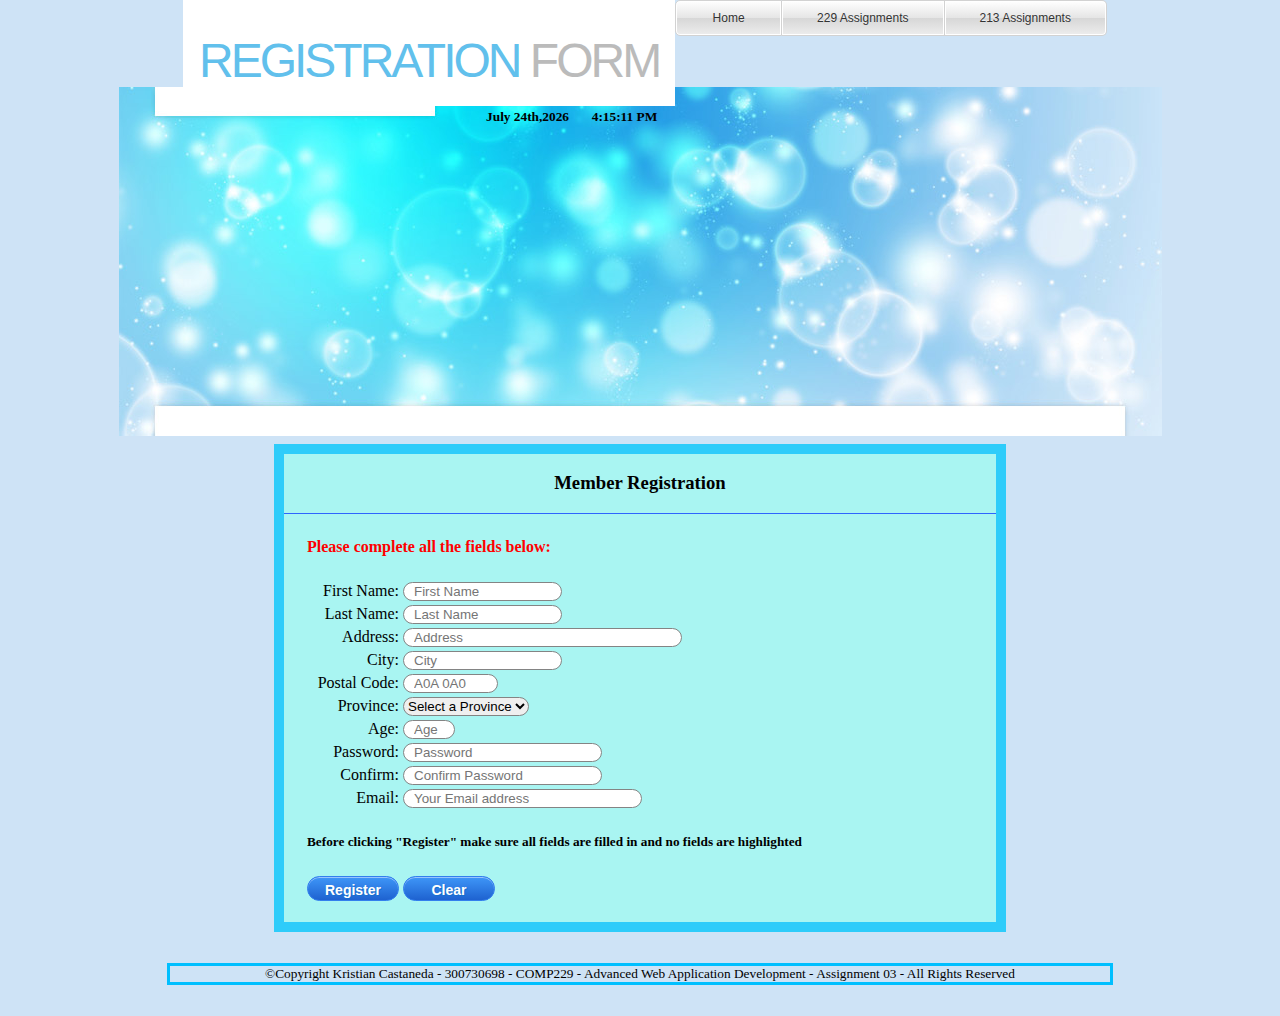
<file: COMP308PersonalPortfolio/previousprojects/229Assignment03/assignment3.html>
﻿<!DOCTYPE html>
<html xmlns="http://www.w3.org/1999/xhtml">
<head>
    <link href="assignment3CSS.css" rel="stylesheet" type="text/css" />
    <title>Registration Form</title> 

    <script type="text/javascript">
        function firstvalid() {
            var letteronly = /^[a-zA-Z]+$/
            if (registration.firstname.value == "") {
                firstmessage.innerHTML = "<font color='red'> * First name cannot be left blank</font>";
                registration.firstname.style.borderColor = 'red';
            }
            else{
                if (registration.firstname.value.match(new RegExp(letteronly))) {
                    firstmessage.innerHTML = "";
                    registration.firstname.style.borderColor = 'black';
                }       
                else {
                    firstmessage.innerHTML = "<font color='red'> Invalid Characters</font>";
                    registration.firstname.style.borderColor = 'red';
                }
            }
        }
        function lastvalid() {
            var letteronly = /^[a-zA-Z]+$/
            if (registration.lastname.value == "") {
                lastmessage.innerHTML = "<font color='red'> * Last name cannot be left blank</font>";
                registration.lastname.style.borderColor = 'red';
            }
            else{
                if (registration.lastname.value.match(new RegExp(letteronly))) {
                    lastmessage.innerHTML = "";
                    registration.lastname.style.borderColor = 'black';
                }
                else {
                    lastmessage.innerHTML = "<font color='red'> Invalid Characters</font>";
                    registration.lastname.style.borderColor = 'red';
                }
            }
        }
        function addressvalid() {
            var alphanumeric = /^[0-9 a-zA-Z .]+$/;
            if (registration.address.value == "") {
                addressmessage.innerHTML = "<font color='red'> * Address cannot be left blank</font>";
                registration.address.style.borderColor = 'red';
            }
            else{
                if (registration.address.value.match(new RegExp(alphanumeric))) {
                    addressmessage.innerHTML = "";
                    registration.address.style.borderColor = 'black';
                }
                else {
                    addressmessage.innerHTML = "<font color='red'> Invalid Characters</font>";
                    registration.address.style.borderColor = 'red';
                }
            }
        }
        function cityvalid() {
            var letteronly = /^[a-zA-Z]+$/
            if (registration.city.value == "") {
                citymessage.innerHTML = "<font color='red'> * City cannot be left blank</font>";
                registration.city.style.borderColor = 'red';
            }
            else{
                if (registration.lastname.value.match(new RegExp(letteronly))) {
                    citymessage.innerHTML = "";
                    registration.city.style.borderColor = 'black';
                }
                else {
                    citymessage.innerHTML = "<font color='red'> Invalid Characters</font>";
                    registration.city.style.borderColor = 'red';
                }
            }
        }
        function postalvalid() {
            var postalformat = /^[ABCDEFGHIJKLMNOPQRSTUVWXYZ]\d[ABCDEFGHIJKLMNOPQRSTUVWXYZ]( )?\d[ABCDEFGHIJKLMNOPQRSTUVWXYZ]\d$/i;
            if (registration.postal.value == "") {
                postalmessage.innerHTML = "<font color='red'> * Postal Code cannot be left blank</font>";
                registration.postal.style.borderColor = 'red';
            }
            else{
                if (registration.postal.value.match(new RegExp(postalformat))) {
                    postalmessage.innerHTML = "";
                    registration.postal.style.borderColor = 'black';
                }
                else {
                    postalmessage.innerHTML = "<font color='red'> Invalid Characters</font>";
                    registration.postal.style.borderColor = 'red';
                }
            }
        }
        function provincevalid() {
            if (registration.province.value !== "none") {
                provincemessage.innerHTML = "";
                registration.province.style.borderColor = 'black';
            }
            else {
                provincemessage.innerHTML = "<font color='red'> * Please choose a province</font>";
                registration.province.style.borderColor = 'red';
            }
        }
        function agevalid() {
            var numberonly = /^[0-9]+$/;
            if (registration.age.value == "") {
                agemessage.innerHTML = "<font color='red'> * Age cannot be left blank</font>";
                registration.age.style.borderColor = 'red';
            }
            else{
                if (registration.age.value.match(new RegExp(numberonly))) {
                    agemessage.innerHTML = "";
                    registration.age.style.borderColor = 'black';
                    if (registration.age.value < 18) {
                        agemessage.innerHTML = "<font color='red'> You have to be 18 years or older to register</font>";
                        registration.age.style.borderColor = 'red';
                    }
                    else {
                        agemessage.innerHTML = "";
                        registration.age.style.borderColor = 'black';
                    }
                }
                else {
                    agemessage.innerHTML = "<font color='red'> Invalid Characters</font>";
                    registration.age.style.borderColor = 'red';
                }
            }
        }
        function passwordvalid() {
            var passvalue = registration.password.value;
            var passformat = /^.*(?=.{6,})(?=.*[a-zA-Z])(?=.*\d).*$/;
            if (passvalue == "") {
                passwordmessage.innerHTML = "<font color='red'> * Password cannot be left blank</font>";
                registration.password.style.borderColor = 'red';
            }
            else{
                if ((passvalue.match(new RegExp(passformat)))) {
                    passwordmessage.innerHTML = "";
                    registration.password.style.borderColor = 'black';
                }
                else {
                    passwordmessage.innerHTML = "<font color='red'> Must be atleast 6 characters,contain atleast 1 letter and 1 number</font>";
                    registration.password.style.borderColor = 'red';
                }
            }
        }
        function confirmvalid() {
            if (registration.confirm.value == "") {
                confirmmessage.innerHTML = "<font color='red'> * Please rewrite your password</font>";
                registration.confirm.style.borderColor = 'red';
            }
            else{
                if (registration.confirm.value == registration.password.value) {
                    confirmmessage.innerHTML = "";
                    registration.confirm.style.borderColor = 'black';
                }
                else {
                    confirmmessage.innerHTML = "<font color='red'> Password mismatch</font>";
                    registration.confirm.style.borderColor = 'red';
                } 
            }
        }
        function emailvalid() {
            var emailformat = /^([a-zA-Z0-9_\.\-])+\@(([a-zA-Z0-9\-])+\.)+([com\co\.\in])+$/;
            if (registration.email.value == "") {
                emailmessage.innerHTML = "<font color='red'> * Email Address cannot be left blank</font>";
                registration.email.style.borderColor = 'red';
            }
            else{
                if (registration.email.value.match(new RegExp(emailformat))) {
                    emailmessage.innerHTML = "";
                    registration.email.style.borderColor = 'black';
                }
                else {
                    emailmessage.innerHTML = "<font color='red'> Invalid Email</font>";
                    registration.email.style.borderColor = 'red';
                }
            }
        }
        function checksubmit() {
            var checkfirst = firstmessage.innerHTML;
            var checklast = lastmessage.innerHTML;
            var checkaddress = addressmessage.innerHTML;
            var checkcity = citymessage.innerHTML;
            var checkpostal = postalmessage.innerHTML;
            var checkprovince = provincemessage.innerHTML;
            var checkage = agemessage.innerHTML;
            var checkpassword = passwordmessage.innerHTML;
            var checkconfirm = confirmmessage.innerHTML;
            var checkemail = emailmessage.innerHTML;

            if (firstvalid()) {
            }
            else if (lastvalid()) {
            }
            else if (addressvalid()) {
            }
            else if (cityvalid()) {
            }
            else if (postalvalid()) {
            }
            else if (provincevalid()) {
            }
            else if (agevalid()) {
            }
            else if (passwordvalid()) {
            }
            else if (confirmvalid()) {
            }
            else if (emailvalid()) {
            }

            else if (registration.firstname.value == "" && registration.lastname.value == "" && registration.address.value == "" && registration.city.value == "" && registration.postal.value == "" && registration.province.value == "none" && registration.age.value == "" && registration.password.value == "" && registration.confirm.value == "" && registration.email.value == "") {
                var display = document.getElementById('display');
                display.innerHTML = "Failed to register. Please fix the highlighted fields"
                alert("Failed to Register! Please fix the highlighted fields");
                return false;
            }
            else if (checkfirst ==""  && checklast=="" && checkaddress=="" && checkcity=="" && checkpostal=="" && checkprovince=="" && checkage=="" && checkpassword=="" && checkconfirm=="" && checkemail=="") {
                var display = document.getElementById('display');
                display.innerHTML = "Registration Successful!";
                alert("Registration Successful! You're record has been saved, Thank you");
                return true;
            }
            else {
                var display = document.getElementById('display');
                display.innerHTML = "Failed to register. Please fix the highlighted fields";
                alert("Failed to Register! Please fix the highlighted fields");
                return false;
            }
        }

    </script>
</head>
<body>
<div class="main">
  <div class="header">
    <div class="header_resize">
      <div class="logo">
        <h1><a href="index.html">Registration<span>&nbsp;Form</span></a></h1>
        <small>
            <table id="DateTime">
                <tr>
                    <td>
                        <script>
                            var today = new Date();
                            var day = today.getDate();
                            var month = today.getMonth();
                            var year = today.getFullYear();

                            switch (parseInt(month)) {
                                case 0:
                                    month = "January"
                                    break
                                case 1:
                                    month = "February"
                                    break
                                case 2:
                                    month = "March"
                                    break
                                case 3:
                                    month = "April"
                                    break
                                case 4:
                                    month = "May"
                                    break
                                case 5:
                                    month = "June"
                                    break
                                case 6:
                                    month = "July"
                                    break
                                case 7:
                                    month = "August"
                                    break
                                case 8:
                                    month = "September"
                                    break
                                case 9:
                                    month = "October"
                                    break
                                case 10:
                                    month = "November"
                                    break
                                case 11:
                                    month = "December"
                            }

                            if (day == 1 || day == 31) {
                                day = day + "st"
                            }
                            else if (day == 2 || day == 22) {
                                day = day + "nd"
                            }
                            else if (day == 3 || day == 23) {
                                day = day + "rd"
                            }
                            else {
                                day = day + "th";
                            }

                            document.writeln("<b>" + month + " " + day + "," + year + "</b>");

                        </script>
                    </td>
                    <td>
                        <div id="TimeScript">
                            <script type="text/javascript">
                                function clock() {
                                    var digital = new Date();
                                    var hours = digital.getHours();
                                    var minutes = digital.getMinutes();
                                    var seconds = digital.getSeconds();
                                    var amOrPm = "AM";
                                    if (hours > 11) amOrPm = "PM";
                                    if (hours > 12) hours = hours - 12;
                                    if (hours == 0) hours = 12;
                                    if (minutes <= 9) minutes = "0" + minutes;
                                    if (seconds <= 9) seconds = "0" + seconds;
                                    dispTime = '<b>' + hours + ":" + minutes + ":" + seconds + " " + amOrPm + '</b>';
                                    document.getElementById('TimeScript').innerHTML = dispTime;
                                    setTimeout("clock()", 1000);
                                }
                                window.onload = clock;
                            </script>
                         </div>
                      </td>
                </tr>
            </table>
        </small>
      </div>
        <div id='cssmenu'>
            <ul>
                <li><a href='../Index.html'><span>Home</span></a></li>
                <li class='has-sub'><a href='#'><span>229 Assignments</span></a>
                <ul>
                        <li><a href='../229Assignment02/Assignment2.htm'><span>Assignment 2</span></a></li>
                        <li><a href='../229Assignment03/assignment3.html'><span>Assignment 3</span></a></li>
                        <li><a href='#'><span>Assignment 4</span></a></li>
                        <li><a href='#'><span>Assignment 5</span></a></li>
                </ul>
                </li>
                <li class='has-sub'><a href='#'><span>213 Assignments</span></a>
                <ul>
                        <li><a href='../Assignment02/Assignment2.htm'><span>Assignment 2</span></a></li>
                        <li><a href='../Assignment03/Assignment3.htm'><span>Assignment 3</span></a></li>
                        <li><a href='.../Assignment04/Assignment4.htm'><span>Assignment 4</span></a></li>
                        <li><a href='../Assignment05/Assignment5.xml'><span>Assignment 5</span></a></li>
                </ul>
                </li>
            </ul>
        </div>
      </div>
      <div class="clr"></div>
    </div>
</div>
<div class="hbg">
</div>
<center>
    <div class="content">
        <form id="registration" name="registration">
            <div id="formformat">
                <div id="formtitle">  
                    <h3>Member Registration</h3> 
                </div> 
                <table id="formtable">  
                    <tr>
                        <td  colspan="2">
                            <div id="display"></div>
                            <h4 style="color:red;">Please complete all the fields below:</h4>
                        </td>
                    </tr>
                    <tr>
                        <td class="colwidth">
                            <label>First Name: </label>
                        </td>
                        <td>
                            <input type="text" name="firstname" id="firstname" placeholder="First Name" onblur="firstvalid()" required="required" size="15"/><span id="firstmessage"></span>
                        </td>
                    </tr>
                    <tr>
                        <td class="colwidth">   
                            <label>Last Name: </label>
                        </td>
                        <td>
                            <input type="text" name="lastname" id="lastname" placeholder="Last Name" onblur="lastvalid()" required="required" size="15"/><span id="lastmessage"></span>
                        </td>
                    </tr>
                    <tr>
                        <td class="colwidth">           
                            <label>Address:</label>
                        </td>
                        <td>
                            <input type="text" name="address" id="address" placeholder="Address"  onblur="addressvalid()" required="required" size="30"/><span id="addressmessage"></span>
                        </td>
                    </tr>
                    <tr>
                        <td class="colwidth">
                            <label>City:</label>
                        </td>
                        <td>
                            <input type="text" name="city" id="city" placeholder="City" onblur="cityvalid()" required="required" size="15"/><span id="citymessage"></span>
                        </td>
                    </tr>
                    <tr>
                        <td class="colwidth">
                            <label>Postal Code: </label>
                        </td>
                        <td>
                            <input type="text" name="postal" id="postal" placeholder="A0A 0A0" onblur="postalvalid()" required="required" size="7"/><span id="postalmessage"></span>
                        </td>
                    </tr>
                    <tr>
                        <td class="colwidth">
                            <label>Province: </label>
                            </td>
                        <td>
                            <select id="province" name="province" onblur="provincevalid()" required="required" >
                                    <option value="none">Select a Province</option>
                                    <option value="AB">AB</option>
                                    <option value="ON">ON</option>
                                    <option value="QC">QC</option>
                                    <option value="BC">BC</option>
                                    <option value="MN">MN</option>
                                    <option value="SK">SK</option>
                            </select><span id="provincemessage"></span>
                        </td>
                    </tr>
                    <tr>
                        <td class="colwidth">
                            <label>Age:</label>
                        </td>
                        <td>
                            <input type="text" name="age" id="age" placeholder="Age" onblur="agevalid()" style="width:30px" required="required" size="3"/><span id="agemessage"></span>
                        </td>
                    </tr>
                    <tr>
                        <td class="colwidth">
                            <label>Password:</label>
                        </td>
                        <td>
                            <input type="password" name="password" placeholder="Password"id="password" onblur="passwordvalid()" required="required"/><span id="passwordmessage"></span>
                        </td>
                    </tr>
                    <tr>
                        <td class="colwidth">
                            <label>Confirm:</label>
                        </td>
                        <td>
                            <input type="password" name="confirm" id="confirm" placeholder="Confirm Password"onblur="confirmvalid()" required="required"/><span id="confirmmessage"></span>
                        </td>
                    </tr>
                    <tr>
                        <td class="colwidth">
                            <label>Email:</label>
                        </td>
                        <td>
                            <input type="text" name="email" id="email" placeholder="Your Email address"onblur="emailvalid()" required="required" size="25"/><span id="emailmessage"></span>
                        </td>
                    </tr>
                    <tr>
                        <td colspan="2">
                            <h5>Before clicking "Register" make sure all fields are filled in and no fields are highlighted</h5>
                        </td>
                    </tr>
                    <tr>
                        <td class="colwidth">

                            <input type="button" value="Register" onclick="checksubmit()"  id="submit" class="buttonstyle" name="submit"/>
                        </td>
                        <td>
                            <input type="reset" value="Clear" id="clear" class="buttonstyle" onclick="window.location.reload()" name="clear"/>
                        </td>
                    </tr>
                </table>             
                <br />
            </div>
        </form>
    </div>
</center>
<footer>
    <center>
        <h6 id="copyright">
            &copy;Copyright Kristian Castaneda - 300730698 - COMP229 - Advanced Web Application Development - Assignment 03 - All Rights Reserved
        </h6>
    </center>
</footer>
</body>

</html>
</file>
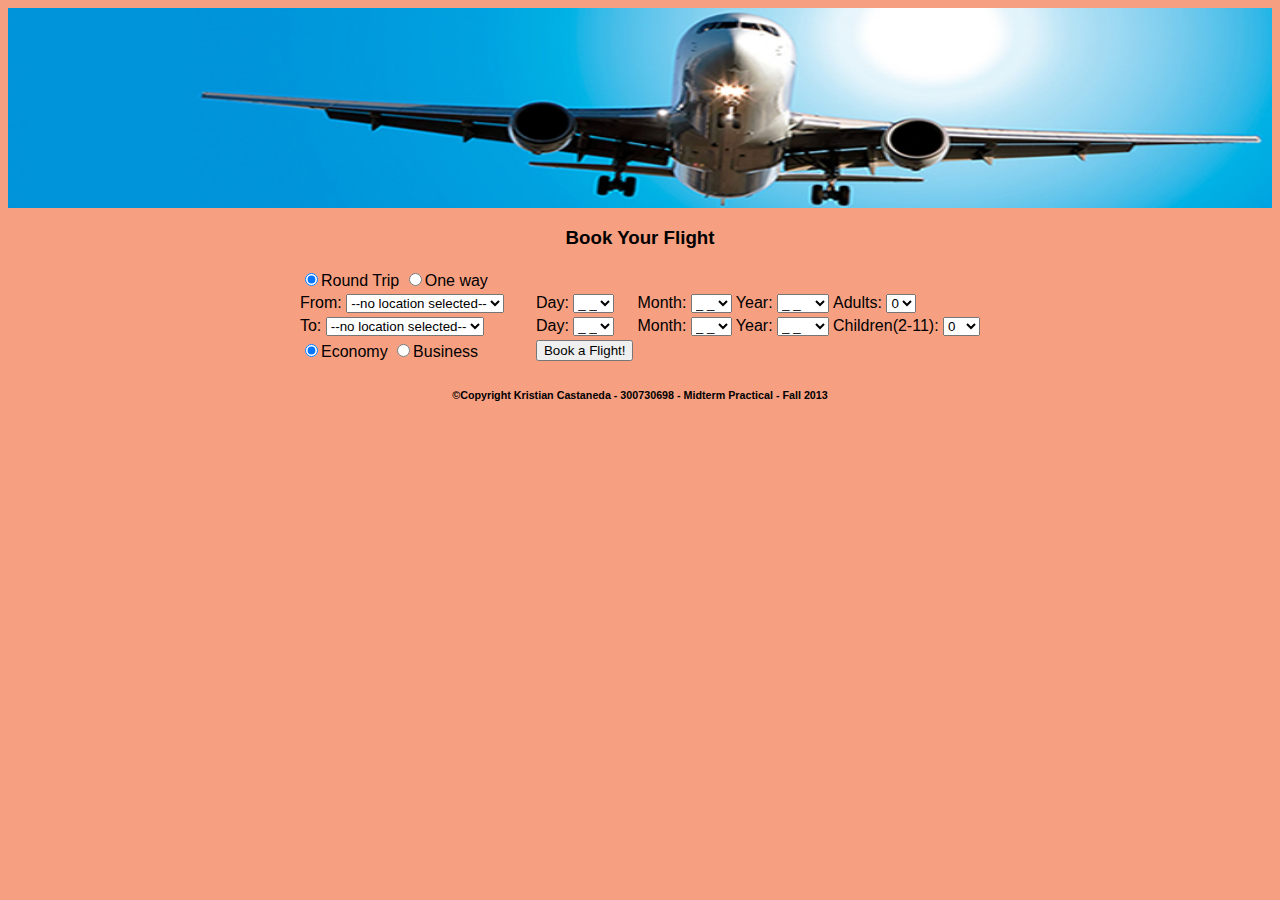
<file: COMP308PersonalPortfolio/previousprojects/229Midterm/Midterm300730698.html>
﻿<!DOCTYPE html>
<html xmlns="http://www.w3.org/1999/xhtml">
<head>
    <title>Midterm Practical Exam</title>
    <link href="300730698Styles.css" rel="stylesheet" type="text/css" />

    <!--Kristian Castaneda 300730698-->


    <style type="text/css">
        .auto-style1 {
            width: 232px;
        }
    </style>
</head>


<body>

<div id="content" align="center">
    <img width="100%" height="200px"src="images/banner.jpg" align="center" />



  
    
    <h3> Book Your Flight</h3>
<div id="div1"  onsubmit="alert('We will search for matching flights - - Do you want to continue?')"> 
    <form id="flightbooking">      
        <table>
            <tr>
                <td class="auto-style1"><label class="labels">
                    <input name="optRoundTrip" type="radio"  checked="checked" value="Round" />Round Trip
                    <input name="optOneWay" id="optOne" type="radio" value="One" />One way
                </label></td>

            </tr>

            <tr>
                <td class="auto-style1">
                  <label class="labels">From:
                    <select name="From" id="From"  required="required">
                        <option value="">--no location selected--</option>
                        <option>Downtown Airport</option>
                        <option>Pearson Airport</option>
                    </select>
                </label>
                </td>

                <td>
                <label class="labels">Day: 
                    <select name="day" id="day"  required="required"> 
                        <option value="">_ _</option>
                        <option>1</option>
                        <option>2</option>
                        <option>3</option>
                        <option>4</option>
                        <option>5</option>
                        <option>6</option>
                        <option>7</option>
                        <option>8</option>
                        <option>9</option>
                        <option>10</option>
                        <option>11</option>
                        <option>12</option>
                        <option>13</option>
                        <option>14</option>
                        <option>15</option>
                        <option>16</option>
                        <option>17</option>
                        <option>18</option>
                        <option>19</option>
                        <option>20</option>
                        <option>21</option>
                        <option>22</option>
                        <option>23</option>
                        <option>24</option>
                        <option>25</option>
                        <option>26</option>
                        <option>27</option>
                        <option>28</option>
                        <option>29</option>
                        <option>30</option>
                        <option>31</option>
                    </select>
                    </label>
                </td>
                
                <td>
                    <label class="labels"> Month:
                    <select name="month" id="month"  required="required">
                        <option value="">_ _</option>
                        <option>1</option>
                        <option>2</option>
                        <option>3</option>
                        <option>4</option>
                        <option>5</option>
                        <option>6</option>
                        <option>7</option>
                        <option>8</option>
                        <option>9</option>
                        <option>10</option>
                        <option>11</option>
                        <option>12</option>
                         </select>
                    </label>
                </td>

                <td>
                <label class="labels">Year:
                    <select name="year" id="year" required="required">
                        <option selected="selected" value="">_ _</option>
                        <option>2013</option>
                        <option>2014</option>
                        <option>2015</option>
                        <option>2016</option>
                        
                    </select>
                </label>
                </td>

                <td>
                    <label class="labels">Adults:</label>
                    <select name="Adults" id="Adults" required="required">
                        <option selected="selected" value="">0</option>
                        <option>1</option>
                        <option>2</option>
                        <option>3</option>
                        <option>4</option>
                        <option>5</option>
                        <option>6</option>
                    </select>

                </td>

            </tr>

            <tr>

              
               <td class="auto-style1">
                  <label class="labels">To:
                    <select name="To" id="To" required="required">
                        <option value="">--no location selected--</option>
                        <option>Los Angeles</option>
                        <option>Chicago</option>
                        <option>Boston</option>
                    </select>
                </label>
                </td>

                <td>
                <label class="labels">Day: 
                    <select name="returnDay" id="returnDay" required="required"> 
                        <option value="">_ _</option>
                        <option>1</option>
                        <option>2</option>
                        <option>3</option>
                        <option>4</option>
                        <option>5</option>
                        <option>6</option>
                        <option>7</option>
                        <option>8</option>
                        <option>9</option>
                        <option>10</option>
                        <option>11</option>
                        <option>12</option>
                        <option>13</option>
                        <option>14</option>
                        <option>15</option>
                        <option>16</option>
                        <option>17</option>
                        <option>18</option>
                        <option>19</option>
                        <option>20</option>
                        <option>21</option>
                        <option>22</option>
                        <option>23</option>
                        <option>24</option>
                        <option>25</option>
                        <option>26</option>
                        <option>27</option>
                        <option>28</option>
                        <option>29</option>
                        <option>30</option>
                        <option>31</option>
                    </select>
                    </label>
                </td>
                
                <td>
                    <label class="labels"> Month:
                    <select name="returnMonth" id="returnMonth" required="required">
                        <option value="">_ _</option>
                        <option>1</option>
                        <option>2</option>
                        <option>3</option>
                        <option>4</option>
                        <option>5</option>
                        <option>6</option>
                        <option>7</option>
                        <option>8</option>
                        <option>9</option>
                        <option>10</option>
                        <option>11</option>
                        <option>12</option>
                         </select>
                    </label>
                </td>

                <td>
                <label class="labels">Year:
                    <select name="returnYear" id="returnYear" required="required">
                        <option value="">_ _</option>
                        <option>2013</option>
                        <option>2014</option>
                        <option>2015</option>
                        <option>2016</option>
                    </select>
                </label>
                </td>

                  <td>
                    <label class="labels">Children(2-11):
                    <select name="Children" id="Children">
                        <option selected="selected" >0</option>
                        <option value="1">1</option>
                        <option>2</option>
                        <option>3</option>
                        <option>4</option>
                        <option>5</option>
                        <option>6</option>
                        <option>7</option>
                        <option>8</option>
                        <option>9</option>
                        <option>10</option>
                        <option>11</option>
                    </select>
                        </label>

                </td>

            </tr>

             <tr>
                <td class="auto-style1"><label class="labels">
                    <input name="optClass" type="radio" value="econ" checked="checked"/>Economy
                    <input name="optClass" type="radio" value="bus" />Business
                </label></td>

                 <td>
                     <input onclick="Verify()" value="Book a Flight!" id="Submit" type="submit" /> 
                    

                 </td>

            </tr>                
            </table>  
        <script type="text/javascript">
            function Verify() {
                if (flightbooking.From.value == "") {
                    alert("Please enter a destination");
                    flightbooking.From.style.backgroundColor = 'aqua';
                    flightbooking.From.style.borderColor = 'navy';


                }


                if (flightbooking.day.value == "" && flightbooking.month.value == "" && flightbooking.year.value == "") {
                    alert("please enter a date");
                    flightbooking.day.style.backgroundColor = 'aqua';
                    flightbooking.day.style.borderColor = 'navy';
                    flightbooking.month.style.backgroundColor = 'aqua';
                    flightbooking.month.style.borderColor = 'navy';
                    flightbooking.year.style.backgroundColor = 'aqua';
                    flightbooking.year.style.borderColor = 'navy';


                }


                if (flightbooking.Adults.value == "") {
                    alert("Must have an adult");
                    frmCustomer.Adults.style.backgroundColor = 'aqua';
                    frmCustomer.Adults.style.borderColor = 'navy';

                }

                if (document.getElementById('optOneWay').checked) {
                    alert("You will not need to fill out the return flight information!");
                    document.getElementById("To").disabled = true;
                    document.getElementById("returnMonth").disabled = true;
                    document.getElementById("returnDay").disabled = true;
                    document.getElementById("returnYear").disabled = true;
                    return false;
                }


                if (flightbooking.To.value == "") {
                    alert("Please enter destination");
                    flightbooking.To.style.backgroundColor = 'aqua';
                    flightbooking.To.style.borderColor = 'navy';


                }
                if (flightbooking.returnDay.value == "" && flightbooking.returnMonth.value == "" && flightbooking.returnYear.value == "") {
                    alert("Please enter return date");
                    flightbooking.returnDay.style.backgroundColor = 'aqua';
                    flightbooking.returnDay.style.borderColor = 'navy';
                    flightbooking.returnMonth.style.backgroundColor = 'aqua';
                    flightbooking.returnMonth.style.borderColor = 'navy';
                    flightbooking.returnYear.style.backgroundColor = 'aqua';
                    flightbooking.returnYear.style.borderColor = 'navy';
                }

                if (flightbooking.Children.value == "1") {
                    alert("One child under the age of six flies for free");
                }
            }
        </script>
    </form>
    </div>

    <h6>&copy;Copyright Kristian Castaneda - 300730698 - Midterm Practical - Fall 2013</h6>
</div>
</body>
</html>
</file>
<file: COMP308PersonalPortfolio/css/app.css>
﻿body {
    background: rgba(76,76,76,1);
    background: -moz-linear-gradient(left, rgba(76,76,76,1) 0%, rgba(0,0,0,1) 11%, rgba(0,0,0,1) 89%, rgba(76,76,76,1) 99%, rgba(76,76,76,1) 100%);
    background: -webkit-gradient(left top, right top, color-stop(0%, rgba(76,76,76,1)), color-stop(11%, rgba(0,0,0,1)), color-stop(89%, rgba(0,0,0,1)), color-stop(99%, rgba(76,76,76,1)), color-stop(100%, rgba(76,76,76,1)));
    background: -webkit-linear-gradient(left, rgba(76,76,76,1) 0%, rgba(0,0,0,1) 11%, rgba(0,0,0,1) 89%, rgba(76,76,76,1) 99%, rgba(76,76,76,1) 100%);
    background: -o-linear-gradient(left, rgba(76,76,76,1) 0%, rgba(0,0,0,1) 11%, rgba(0,0,0,1) 89%, rgba(76,76,76,1) 99%, rgba(76,76,76,1) 100%);
    background: -ms-linear-gradient(left, rgba(76,76,76,1) 0%, rgba(0,0,0,1) 11%, rgba(0,0,0,1) 89%, rgba(76,76,76,1) 99%, rgba(76,76,76,1) 100%);
    background: linear-gradient(to right, rgba(76,76,76,1) 0%, rgba(0,0,0,1) 11%, rgba(0,0,0,1) 89%, rgba(76,76,76,1) 99%, rgba(76,76,76,1) 100%);  
    color:white;
}
/*Navigation --- Start*/
#logo{
    height:50px;
    width:50px;
    margin-top:-15px;
}
/*Navigation --- End*/

/*Statement --- Start*/
.statement{
background: rgba(0,0,0,1);
background: -moz-linear-gradient(-45deg, rgba(0,0,0,1) 0%, rgba(0,0,0,1) 3%, rgba(76,76,76,1) 30%, rgba(0,0,0,1) 51%, rgba(76,76,76,1) 73%, rgba(0,0,0,1) 99%, rgba(0,0,0,1) 100%);
background: -webkit-gradient(left top, right bottom, color-stop(0%, rgba(0,0,0,1)), color-stop(3%, rgba(0,0,0,1)), color-stop(30%, rgba(76,76,76,1)), color-stop(51%, rgba(0,0,0,1)), color-stop(73%, rgba(76,76,76,1)), color-stop(99%, rgba(0,0,0,1)), color-stop(100%, rgba(0,0,0,1)));
background: -webkit-linear-gradient(-45deg, rgba(0,0,0,1) 0%, rgba(0,0,0,1) 3%, rgba(76,76,76,1) 30%, rgba(0,0,0,1) 51%, rgba(76,76,76,1) 73%, rgba(0,0,0,1) 99%, rgba(0,0,0,1) 100%);
background: -o-linear-gradient(-45deg, rgba(0,0,0,1) 0%, rgba(0,0,0,1) 3%, rgba(76,76,76,1) 30%, rgba(0,0,0,1) 51%, rgba(76,76,76,1) 73%, rgba(0,0,0,1) 99%, rgba(0,0,0,1) 100%);
background: -ms-linear-gradient(-45deg, rgba(0,0,0,1) 0%, rgba(0,0,0,1) 3%, rgba(76,76,76,1) 30%, rgba(0,0,0,1) 51%, rgba(76,76,76,1) 73%, rgba(0,0,0,1) 99%, rgba(0,0,0,1) 100%);
background: linear-gradient(135deg, rgba(0,0,0,1) 0%, rgba(0,0,0,1) 3%, rgba(76,76,76,1) 30%, rgba(0,0,0,1) 51%, rgba(76,76,76,1) 73%, rgba(0,0,0,1) 99%, rgba(0,0,0,1) 100%);
filter: progid:DXImageTransform.Microsoft.gradient( startColorstr='#000000', endColorstr='#000000', GradientType=1 );
border:solid 5px rgba(0, 0, 0, 0.36);
}
/*Statement --- End*/

/*Slider --- Start*/
#firstSlide, #secondSlide, #thirdSlide{
    display:block;
    border:solid 5px #485d6b;
    border-radius:1%;
    margin-left:auto;
    margin-right:auto;
    height:500px;
    width:1200px;
    opacity:0.8;
}
.caption-label{
  background: #2ad4e0;
  border-radius: 12px;
  font-family: Arial;
  color: #ffffff;
  font-size: 20px;
  padding: 10px 20px 10px 20px;
  text-decoration: none;
}
/*Slider --- End*/

/*Call to Action --- Start*/
.calltoaction{
  background: #1194d6;
  background-image: -webkit-linear-gradient(top, #1194d6, #062a42);
  background-image: -moz-linear-gradient(top, #1194d6, #062a42);
  background-image: -ms-linear-gradient(top, #1194d6, #062a42);
  background-image: -o-linear-gradient(top, #1194d6, #062a42);
  background-image: linear-gradient(to bottom, #1194d6, #062a42);
  -webkit-border-radius: 12;
  -moz-border-radius: 12;
  border-radius: 12px;
  -webkit-box-shadow: 6px 6px 10px #666666;
  -moz-box-shadow: 6px 6px 10px #666666;
  box-shadow: 6px 6px 10px #666666;
  font-family: Arial;
  color: #f4f6fc;
  font-size: 20px;
  padding: 10px 20px 10px 20px;
  text-decoration: none;
  display:block;
  margin-left:auto;
  margin-right:auto;
}
.viewmore{
    margin-top:20px;
}
.calltoaction:hover{
  background: #7ab1cc;
  background-image: -webkit-linear-gradient(top, #7ab1cc, #485d6b);
  background-image: -moz-linear-gradient(top, #7ab1cc, #485d6b);
  background-image: -ms-linear-gradient(top, #7ab1cc, #485d6b);
  background-image: -o-linear-gradient(top, #7ab1cc, #485d6b);
  background-image: linear-gradient(to bottom, #7ab1cc, #485d6b);
  text-decoration: none;
}
/*Call to Action --- End*/

/*Footer --- Start*/
.copyright{
    text-align:center;
}
.footer{
    margin-top:20px;
    display:block;
    margin-left:auto;
    margin-right:auto;
}
/*Footer --- End*/

/* Social Media CSS --- start */
#facebook, #twitter, #instagram, #github{
    height:20px;
    width:20px;
}
.social {
  position: fixed;
  top: 20px;
  z-index:3;
  margin-top:35px;
}
.social ul {
  padding:5px;
  -webkit-transform: translate(-270px, 0);
  -moz-transform: translate(-270px, 0);
  -ms-transform: translate(-270px, 0);
  -o-transform: translate(-270px, 0);
  transform: translate(-270px, 0);
}
.social ul li {
  display:block;
  margin: 5px;
  background: rgba(0, 0, 0, 0.36);
  width:285px;
  text-align: right;
  padding: 10px;
  -webkit-border-radius: 0 30px 30px 0;
  -moz-border-radius: 0 30px 30px 0;
  border-radius: 0 30px 30px 0;
  -webkit-transition: all 1s;
  -moz-transition: all 1s;
  -ms-transition: all 1s;
  -o-transition: all 1s;
  transition: all 1s;
}
.social ul li:hover {
  -webkit-transform: translate(110px, 0);
  -moz-transform: translate(110px, 0);
  -ms-transform: translate(110px, 0);
  -o-transform: translate(110px, 0);
  transform: translate(110px, 0);
  background: rgba(255, 255, 255, 0.4);
}
.social ul li:hover a {
  color: white;
}
.social ul li:hover i {
  color: #fff;
  background: white;
  -webkit-transform: rotate(360deg);
  -moz-transform: rotate(360deg);
  -ms-transform: rotate(360deg);
  -o-transform: rotate(360deg);
  transform: rotate(360deg);
  -webkit-transition: all 1s;
  -moz-transition: all 1s;
  -ms-transition: all 1s;
  -o-transition: all 1s;
  transition: all 1s;
}
.social ul li i {
  margin-left: 10px;
  color: #000;
  background: rgba(177, 167, 167, 0.58);
  padding: 10px;
  -webkit-border-radius: 50%;
  -moz-border-radius: 50%;
  border-radius: 50%;
  width: 20px;
  height: 20px;
  font-size: 20px;
  -webkit-transform: rotate(0deg);
  -moz-transform: rotate(0deg);
  -ms-transform: rotate(0deg);
  -o-transform: rotate(0deg);
  transform: rotate(0deg);
}
/* Social Media --- END*/

/*About.html -- Biography*/
.biography{
    display:block;
    margin-left:auto;
    margin-right:auto;
    text-align:center;
}

/*Contact Info*/
.contactinfo{
    display:block;
    margin-left:auto;
    margin-right:auto;
    text-align:center;
}

/*Services*/
.serviceimage{
    height:300px;
    width:500px;
}

.servicesoffered{
    text-align:center;
}
</file>
<file: COMP308PersonalPortfolio/previousprojects/Indexcss.css>
﻿#wrapper 
{ margin: 0 auto; 
	width: 80%; 
	min-width: 940px;
	background-color: #DEE5E9;
	color: #000066; 

}
body { 
	background:url(images/background.png) no-repeat;
	font-family: Verdana, Arial, sans-serif; 
}
nav { 
	float: left; 
	width: 180px; 
	font-weight: bold; 
	letter-spacing: 0.1em;
    font-size:10pt;
    font-family: Verdana, Arial, sans-serif;
}
#content {
	color: #2b2929 ;
	padding: 10px 20px; 
	overflow: auto; 
}
#navtitle{
	text-decoration: none; 
	padding: 20px; 
	display: block;
    background-color:#DEE5E9;
	color:#1C4BA9;
}
footer { 
	font-size: 70%; 
	text-align: center; 
	padding: 10px;
	background-color:#2B8B9C;
	clear: both;
    color:#FFFFFF;
}


#divMenu, ul, li, li li {
    margin: 0;
    padding: 0;
}
 
#divMenu {
    width: 150px;
    height: 27px;
}
 
#divMenu ul
{
     line-height: 45px;
}
 
#divMenu li {
     list-style: none;
     position: relative;
     background: #8AAEB4;
}
 
#divMenu li li {
      list-style: none;
      position: relative;
      background: #8AAEB4;
      left: 148px;
      top: -27px;
}
 
 
#divMenu ul li a {
     width: 148px;
     height: 50px;
     display: block;
     text-decoration: none;
     text-align: center;
     font-family: Verdana, Arial, sans-serif;
     color:#ffffff;
     border:1px solid #eee;
}
 
#divMenu ul ul {
    position: absolute;
    visibility: hidden;
    top: 27px;
}
 
#divMenu ul li:hover ul {
    visibility: visible;
}
 
#divMenu li:hover {
   background-color: #869DC7;
}
 
#divMenu ul li:hover ul li a:hover {
   background-color: #869DC7;
}
 
#divMenu a:hover {
   font-weight: bold;
}
</file>
<file: COMP308PersonalPortfolio/pages/previousprojects/Indexcss.css>
﻿#wrapper 
{ margin: 0 auto; 
	width: 80%; 
	min-width: 940px;
	background-color: #DEE5E9;
	color: #000066; 

}
body { 
	background:url(images/background.png) no-repeat;
	font-family: Verdana, Arial, sans-serif; 
}
nav { 
	float: left; 
	width: 180px; 
	font-weight: bold; 
	letter-spacing: 0.1em;
    font-size:10pt;
    font-family: Verdana, Arial, sans-serif;
}
#content {
	color: #2b2929 ;
	padding: 10px 20px; 
	overflow: auto; 
}
#navtitle{
	text-decoration: none; 
	padding: 20px; 
	display: block;
    background-color:#DEE5E9;
	color:#1C4BA9;
}
footer { 
	font-size: 70%; 
	text-align: center; 
	padding: 10px;
	background-color:#2B8B9C;
	clear: both;
    color:#FFFFFF;
}


#divMenu, ul, li, li li {
    margin: 0;
    padding: 0;
}
 
#divMenu {
    width: 150px;
    height: 27px;
}
 
#divMenu ul
{
     line-height: 45px;
}
 
#divMenu li {
     list-style: none;
     position: relative;
     background: #8AAEB4;
}
 
#divMenu li li {
      list-style: none;
      position: relative;
      background: #8AAEB4;
      left: 148px;
      top: -27px;
}
 
 
#divMenu ul li a {
     width: 148px;
     height: 50px;
     display: block;
     text-decoration: none;
     text-align: center;
     font-family: Verdana, Arial, sans-serif;
     color:#ffffff;
     border:1px solid #eee;
}
 
#divMenu ul ul {
    position: absolute;
    visibility: hidden;
    top: 27px;
}
 
#divMenu ul li:hover ul {
    visibility: visible;
}
 
#divMenu li:hover {
   background-color: #869DC7;
}
 
#divMenu ul li:hover ul li a:hover {
   background-color: #869DC7;
}
 
#divMenu a:hover {
   font-weight: bold;
}
</file>
<file: COMP308PersonalPortfolio/previousprojects/229Assignment02/Assignment2CSS.css>
﻿body {
    background-image:url(images/background.png);
    background-size:1550px;
    font-family:Arial;
    color: #D8D8D8;
}
footer{
    background-color:#232323;
    color:#a0a0a0;
    text-align:center;
}
#banner{
    width:100%;
    height: 100px;
    border:none;
    float:right;
}
#DateTime{
    width:40%;
    border-bottom:2px solid #A4A4A4;
    float:right;
}
#ProdInfo{
    width: 100%;
    margin-top: 200px;
}
#tableProd
{
    width:50%;

}
#ProdPic{
    width: 273px;
}
#productPic{
    width: 253px;
    height: 248px;
    text-align: center;
    margin-left: 59px;
    margin-right: 59px;
    border: 10px solid #BDBDBD;
}
#ProdDesc{
    width: 370px;
    height: 237px;
}
#Price{
    text-align: center;
    font-size: 20pt;
    height: 36px;
    width: 140px;
}
#Quantity {
    text-align: center;
}
#favBrand {
    text-align:left;
}
#cssmenu ul {
  margin: 0;
  padding: 0;
}
#cssmenu li {
  margin: 0;
  padding: 0;
}
#cssmenu a {
  margin: 0;
  padding: 0;
}
#cssmenu ul {
  list-style: none;
}
#cssmenu a {
  text-decoration: none;
}
#cssmenu {
  height: 70px;
  background-color: #232323;
  box-shadow: 0px 2px 3px rgba(0, 0, 0, 0.4);
  width: auto;
}
#cssmenu > ul > li {
  float: left;
  margin-left: 15px;
  position: relative;
}
#cssmenu > ul > li > a {
  color: #a0a0a0;
  font-family: Verdana, 'Lucida Grande';
  font-size: 15px;
  line-height: 70px;
  padding: 15px 20px;
  -webkit-transition: color .15s;
  -moz-transition: color .15s;
  -o-transition: color .15s;
  transition: color .15s;
}
#cssmenu > ul > li > a:hover {
  color: #ffffff;
}
#cssmenu > ul > li > ul {
  opacity: 0;
  visibility: hidden;
  padding: 16px 0 20px 0;
  background-color: #fafafa;
  text-align: left;
  position: absolute;
  top: 55px;
  left: 50%;
  margin-left: -90px;
  width: 180px;
  -webkit-transition: all .3s .1s;
  -moz-transition: all .3s .1s;
  -o-transition: all .3s .1s;
  transition: all .3s .1s;
  -webkit-border-radius: 5px;
  -moz-border-radius: 5px;
  border-radius: 5px;
  -webkit-box-shadow: 0px 1px 3px rgba(0, 0, 0, 0.4);
  -moz-box-shadow: 0px 1px 3px rgba(0, 0, 0, 0.4);
  box-shadow: 0px 1px 3px rgba(0, 0, 0, 0.4);
}
#cssmenu > ul > li:hover > ul {
  opacity: 1;
  top: 65px;
  visibility: visible;
}
#cssmenu > ul > li > ul:before {
  content: '';
  display: block;
  border-color: transparent transparent #fafafa transparent;
  border-style: solid;
  border-width: 10px;
  position: absolute;
  top: -20px;
  left: 50%;
  margin-left: -10px;
}
#cssmenu > ul ul > li {
  position: relative;
}
#cssmenu ul ul a {
  color: #323232;
  font-family: Verdana, 'Lucida Grande';
  font-size: 13px;
  background-color: #fafafa;
  padding: 5px 8px 7px 16px;
  display: block;
  -webkit-transition: background-color 0.1s;
  -moz-transition: background-color 0.1s;
  -o-transition: background-color 0.1s;
  transition: background-color 0.1s;
}
#cssmenu ul ul a:hover {
  background-color: #f0f0f0;
}
#cssmenu ul ul ul {
  visibility: hidden;
  opacity: 0;
  position: absolute;
  top: -16px;
  left: 206px;
  padding: 16px 0 20px 0;
  background-color: #fafafa;
  text-align: left;
  width: 180px;
  -webkit-transition: all .3s;
  -moz-transition: all .3s;
  -o-transition: all .3s;
  transition: all .3s;
  -webkit-border-radius: 5px;
  -moz-border-radius: 5px;
  border-radius: 5px;
  -webkit-box-shadow: 0px 1px 3px rgba(0, 0, 0, 0.4);
  -moz-box-shadow: 0px 1px 3px rgba(0, 0, 0, 0.4);
  box-shadow: 0px 1px 3px rgba(0, 0, 0, 0.4);
}
#cssmenu ul ul > li:hover > ul {
  opacity: 1;
  left: 190px;
  visibility: visible;
}
#cssmenu ul ul a:hover {
  background-color: #cc2c24;
  color: #f0f0f0;
}
.Cart {
	-moz-box-shadow:inset 0px 1px 0px 0px #ffffff;
	-webkit-box-shadow:inset 0px 1px 0px 0px #ffffff;
	box-shadow:inset 0px 1px 0px 0px #ffffff;
	background:-webkit-gradient( linear, left top, left bottom, color-stop(0.05, #f9f9f9), color-stop(1, #e9e9e9) );
	background:-moz-linear-gradient( center top, #f9f9f9 5%, #e9e9e9 100% );
	filter:progid:DXImageTransform.Microsoft.gradient(startColorstr='#f9f9f9', endColorstr='#e9e9e9');
	background-color:#f9f9f9;
	-webkit-border-top-left-radius:20px;
	-moz-border-radius-topleft:20px;
	border-top-left-radius:20px;
	-webkit-border-top-right-radius:20px;
	-moz-border-radius-topright:20px;
	border-top-right-radius:20px;
	-webkit-border-bottom-right-radius:20px;
	-moz-border-radius-bottomright:20px;
	border-bottom-right-radius:20px;
	-webkit-border-bottom-left-radius:20px;
	-moz-border-radius-bottomleft:20px;
	border-bottom-left-radius:20px;
	text-indent:0;
	border:1px solid #424242;
	display:inline-block;
	color:#666666;
	font-family:Arial Black;
	font-size:15px;
	font-weight:bold;
	font-style:normal;
	height:33px;
	line-height:33px;
	width:115px;
	text-decoration:none;
	text-align:center;
	text-shadow:1px 1px 0px #ffffff;
}
.Cart:hover {
	background:-webkit-gradient( linear, left top, left bottom, color-stop(0.05, #e9e9e9), color-stop(1, #f9f9f9) );
	background:-moz-linear-gradient( center top, #e9e9e9 5%, #f9f9f9 100% );
	filter:progid:DXImageTransform.Microsoft.gradient(startColorstr='#e9e9e9', endColorstr='#f9f9f9');
	background-color:#e9e9e9;
}.Cart:active {
	position:relative;
	top:1px;
}
</file>
<file: COMP308PersonalPortfolio/previousprojects/229Assignment03/assignment3CSS.css>
﻿body {
	margin:0;
	padding:0;
	width:100%;
	color:#000000;
	font:normal Arial, Helvetica, sans-serif;
	background:url(images/hbg_img.jpg) no-repeat center 87px;
    background-color:#CEE3F6;
    min-width:940px;
}
input{
    border: 1px solid #848484;
    -webkit-border-radius: 30px;
    -moz-border-radius: 30px;
    border-radius: 30px;
    outline:0;
    padding-left:10px;
    padding-right:10px;
}

select {
     border: 1px solid #848484;
     -webkit-border-radius: 30px;
     -moz-border-radius: 30px;
     border-radius: 30px;
}

.buttonstyle {
	-moz-box-shadow:inset 0px 1px 0px 0px #97c4fe;
	-webkit-box-shadow:inset 0px 1px 0px 0px #97c4fe;
	box-shadow:inset 0px 1px 0px 0px #97c4fe;
	background:-webkit-gradient( linear, left top, left bottom, color-stop(0.05, #3d94f6), color-stop(1, #1e62d0) );
	background:-moz-linear-gradient( center top, #3d94f6 5%, #1e62d0 100% );
	filter:progid:DXImageTransform.Microsoft.gradient(startColorstr='#3d94f6', endColorstr='#1e62d0');
	background-color:#3d94f6;
	-webkit-border-top-left-radius:23px;
	-moz-border-radius-topleft:23px;
	border-top-left-radius:23px;
	-webkit-border-top-right-radius:23px;
	-moz-border-radius-topright:23px;
	border-top-right-radius:23px;
	-webkit-border-bottom-right-radius:23px;
	-moz-border-radius-bottomright:23px;
	border-bottom-right-radius:23px;
	-webkit-border-bottom-left-radius:23px;
	-moz-border-radius-bottomleft:23px;
	border-bottom-left-radius:23px;
	text-indent:0;
	border:1px solid #337fed;
	display:inline-block;
	color:#ffffff;
	font-family:Arial;
	font-size:14px;
	font-weight:bold;
	font-style:normal;
	height:25px;
	line-height:25px;
	width:92px;
	text-decoration:none;
	text-align:center;
	text-shadow:1px 1px 0px #1570cd;
}
.buttonstyle:hover {
	background:-webkit-gradient( linear, left top, left bottom, color-stop(0.05, #1e62d0), color-stop(1, #3d94f6) );
	background:-moz-linear-gradient( center top, #1e62d0 5%, #3d94f6 100% );
	filter:progid:DXImageTransform.Microsoft.gradient(startColorstr='#1e62d0', endColorstr='#3d94f6');
	background-color:#1e62d0;
}
.buttonstyle:active {
    position: relative;
    top: 1px;
}
#display{
    color:red;
    text-align:center;
    font-size:16pt;
    font-weight:normal;
}
#formtable{
    width:100%;
    margin-left:20px;
}
#formtitle{
    border-bottom: 1px solid #2E64FE;
    width:100%;
}
#formformat
{
    width:80%; 
    border:10px solid #2ECCFA; 
    background-color:#A9F5F2;
    
}
#copyright{
    text-align:center;
    border:solid #00BFFF 3px;
    width:60%;
    font-weight:normal;
    font-size:10pt;
    min-width:940px;
}
input:hover { 
    background: #CECEF6; color: black; 
}
input:active { 
    background: #81BEF7 !important; color: black; 
}
input:focus { 
    background: #CECEF6; color: black; 
}
.colwidth{
    width: 85px;
    text-align:right;
}
html, .main {
	padding:0;
	margin:0;
}
.logo {
	padding:0 0 0 0;
	float:left;

}
h1 {
	margin:0 0 0 -12px;
	padding:32px 16px 16px 16px;
	color:#61c0ec;
	font:normal 48px/1.2em Arial, Helvetica, sans-serif;
	letter-spacing:-3px;
	text-transform:uppercase;
	background-color:#fff;
}
h1 a, h1 a:hover {
	color:#61c0ec;
	text-decoration:none;
}
h1 span {
	color:#bbb;
}
h1 small {
	display:block;
	padding:4px 0;
	font:normal 12px/1.2em Arial, Helvetica, sans-serif;
	letter-spacing:normal;
	color:#c1bfbf;
	text-transform:none;
}
.header, .content{
    margin: 0;
    padding: 0;
    margin: 0 auto;
    padding: 0 40px;
    width: 890px;
}
.header_resize {
	margin:0 auto;
	padding:0;
	width:970px;
}
.hbg {
	height:316px;
    min-width:940px;
}
#cssmenu ul,
#cssmenu li,
#cssmenu span,
#cssmenu a {
  margin: 0;
  padding: 0;
  position: relative;
}
#cssmenu:after,
#cssmenu ul:after {
  content: '';
  display: block;
  clear: both;
}
#cssmenu a {
  color: #333333;
  display: inline-block;
  font-family: 'Lucida Grande', 'Lucida Sans Unicode', Helvetica, Arial, Verdana, sans-serif;
  font-size: 12px;
  min-width: 35px;
  text-align: center;
  text-decoration: none;
  text-shadow: 0 -1px 0 #eeeeee;
}
#cssmenu ul {
  list-style: none;
}
#cssmenu > ul > li {
  float: left;
}
#cssmenu > ul > li.active > a {
  background: #d9d9d9 url(grad_light.png) repeat-x left bottom;
  background: -moz-linear-gradient(top, #d9d9d9 0%, #bfbfbf 100%);
  background: -webkit-gradient(linear, left top, left bottom, color-stop(0%, #d9d9d9), color-stop(100%, #bfbfbf));
  background: -webkit-linear-gradient(top, #d9d9d9 0%, #bfbfbf 100%);
  background: -o-linear-gradient(top, #d9d9d9 0%, #bfbfbf 100%);
  background: -ms-linear-gradient(top, #d9d9d9 0%, #bfbfbf 100%);
  background: linear-gradient(to bottom, #d9d9d9 0%, #bfbfbf 100%);
  filter: progid:dximagetransform.microsoft.gradient(startColorstr='#d9d9d9', endColorstr='#bfbfbf', GradientType=0);
  box-shadow: inset 0 0 10px #979797, inset 0 10px 10px #979797;
  -moz-box-shadow: inset 0 0 10px #979797, inset 0 10px 10px #979797;
  -webkit-box-shadow: inset 0 0 10px #979797, inset 0 10px 10px #979797;
  filter: none;
}
#cssmenu > ul > li.active a:hover {
  background: -moz-linear-gradient(top, #d9d9d9 0%, #bfbfbf 100%);
  background: -webkit-gradient(linear, left top, left bottom, color-stop(0%, #d9d9d9), color-stop(100%, #bfbfbf));
  background: -webkit-linear-gradient(top, #d9d9d9 0%, #bfbfbf 100%);
  background: -o-linear-gradient(top, #d9d9d9 0%, #bfbfbf 100%);
  background: -ms-linear-gradient(top, #d9d9d9 0%, #bfbfbf 100%);
  background: linear-gradient(to bottom, #d9d9d9 0%, #bfbfbf 100%);
  filter: progid:dximagetransform.microsoft.gradient(startColorstr='#d9d9d9', endColorstr='#bfbfbf', GradientType=0);
  filter: none;
}
#cssmenu > ul > li a {
  box-shadow: inset 0 0 0 1px #ffffff;
  -moz-box-shadow: inset 0 0 0 1px #ffffff;
  -webkit-box-shadow: inset 0 0 0 1px #ffffff;
  background: #bfbfbf url(grad_light.png) repeat-x left top;
  background: -moz-linear-gradient(top, #ffffff 0%, #e5e5e5 50%, #d7d7d7 51%, #ededed 100%);
  background: -webkit-gradient(linear, left top, left bottom, color-stop(0%, #ffffff), color-stop(50%, #e5e5e5), color-stop(51%, #d7d7d7), color-stop(100%, #ededed));
  background: -webkit-linear-gradient(top, #ffffff 0%, #e5e5e5 50%, #d7d7d7 51%, #ededed 100%);
  background: -o-linear-gradient(top, #ffffff 0%, #e5e5e5 50%, #d7d7d7 51%, #ededed 100%);
  background: -ms-linear-gradient(top, #ffffff 0%, #e5e5e5 50%, #d7d7d7 51%, #ededed 100%);
  background: linear-gradient(to bottom, #ffffff 0%, #e5e5e5 50%, #d7d7d7 51%, #ededed 100%);
  filter: progid:dximagetransform.microsoft.gradient(startColorstr='#ffffff', endColorstr='#ededed', GradientType=0);
  border-bottom: 1px solid #d2d2d2;
  border-top: 1px solid #d2d2d2;
  border-right: 1px solid #d2d2d2;
  line-height: 34px;
  padding: 0 35px;
  filter: none;
}
#cssmenu > ul > li a:hover {
  background: #ffffff url(grad_light.png) repeat-x left bottom;
  background: -moz-linear-gradient(top, #d9d9d9 0%, #bfbfbf 50%, #b0b0b0 51%, #c7c7c7 100%);
  background: -webkit-gradient(linear, left top, left bottom, color-stop(0%, #d9d9d9), color-stop(50%, #bfbfbf), color-stop(51%, #b0b0b0), color-stop(100%, #c7c7c7));
  background: -webkit-linear-gradient(top, #d9d9d9 0%, #bfbfbf 50%, #b0b0b0 51%, #c7c7c7 100%);
  background: -o-linear-gradient(top, #d9d9d9 0%, #bfbfbf 50%, #b0b0b0 51%, #c7c7c7 100%);
  background: -ms-linear-gradient(top, #d9d9d9 0%, #bfbfbf 50%, #b0b0b0 51%, #c7c7c7 100%);
  background: linear-gradient(to bottom, #d9d9d9 0%, #bfbfbf 50%, #b0b0b0 51%, #c7c7c7 100%);
  filter: progid:dximagetransform.microsoft.gradient(startColorstr='#ffffff', endColorstr='#ededed', GradientType=0);
  filter: none;
}
#cssmenu > ul > li:first-child a {
  border-radius: 5px 0 0 5px;
  -moz-border-radius: 5px 0 0 5px;
  -webkit-border-radius: 5px 0 0 5px;
  border-left: 1px solid #d2d2d2;
}
#cssmenu > ul > li:last-child a {
  border-radius: 0 5px 5px 0;
  -moz-border-radius: 0 5px 5px 0;
  -webkit-border-radius: 0 5px 5px 0;
}
#cssmenu .has-sub:hover ul {
  display: block;
}
#cssmenu .has-sub ul {
  display: none;
  position: absolute;
  top: 36px;
  left: -1px;
  min-width: 100%;
  text-align: center;
  *width: 100%;
}
#cssmenu .has-sub ul li {
  text-align: center;
}
#cssmenu .has-sub ul li a {
  border-top: 0 none;
  border-left: 1px solid #d2d2d2;
  display: block;
  font-size: 12px;
  line-height: 120%;
  padding: 9px 5px;
  text-align: center;
}
#DateTime{
    width:40%;
    float:right;
    color:#000000;
}
</file>
<file: COMP308PersonalPortfolio/previousprojects/229Midterm/300730698Styles.css>
﻿body {
    font-family:Arial;
    background-color: #F79F81;
}
</file>
